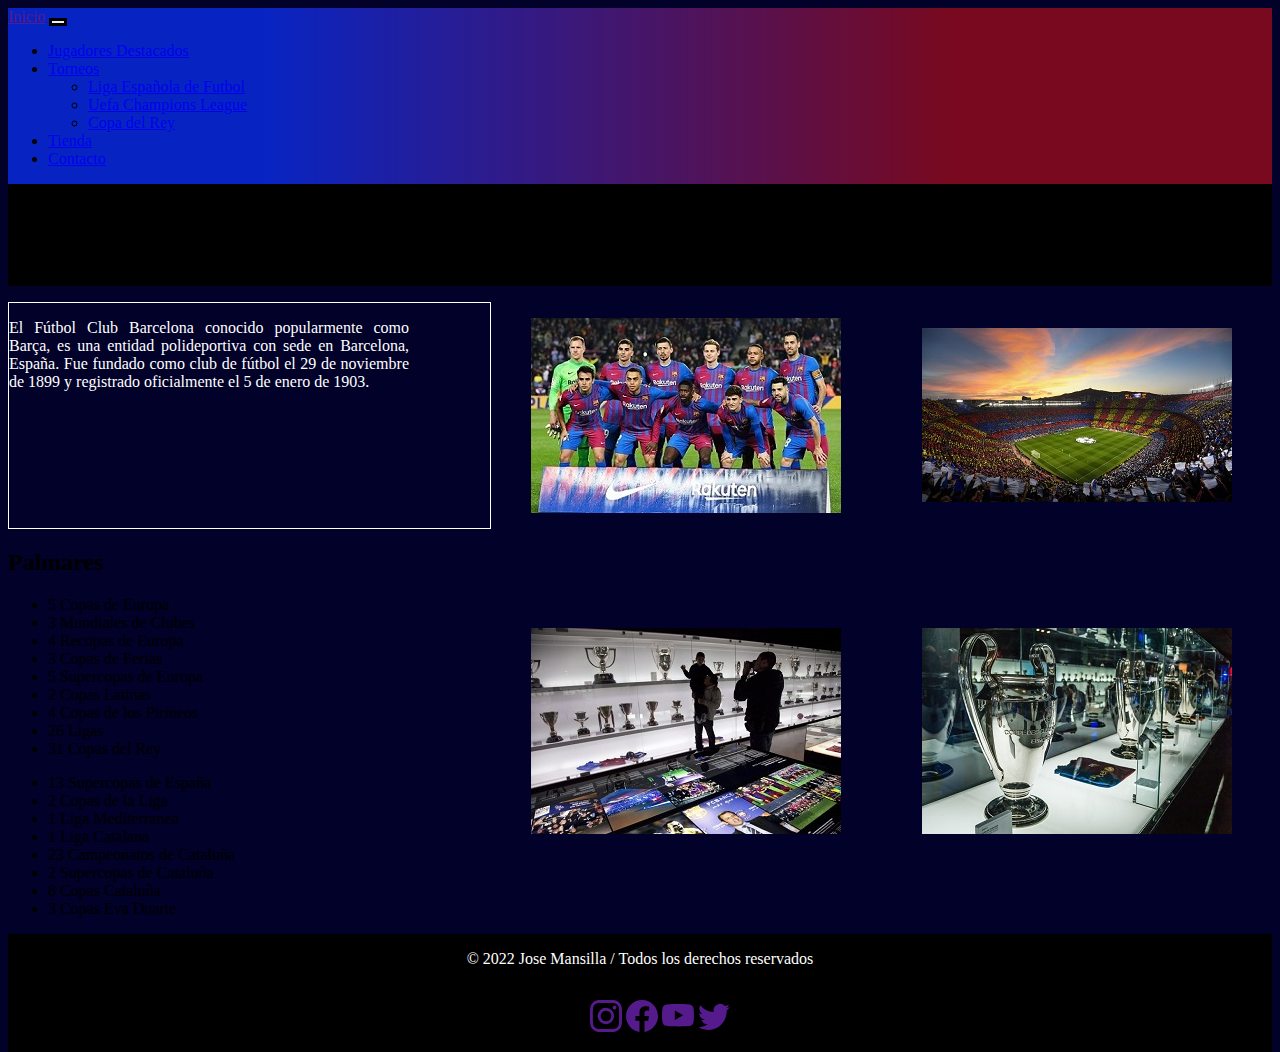
<file: index.html>
<!DOCTYPE html>
<html lang="en">
<head>
    <meta charset="UTF-8">
    <meta http-equiv="X-UA-Compatible" content="IE=edge">
    <meta name="viewport" content="width=device-width, initial-scale=1.0">

    <!--CSS Bootstrap-->
    <link href="https://cdn.jsdelivr.net/npm/bootstrap@5.2.2/dist/css/bootstrap.min.css" rel="stylesheet" integrity="sha384-Zenh87qX5JnK2Jl0vWa8Ck2rdkQ2Bzep5IDxbcnCeuOxjzrPF/et3URy9Bv1WTRi" crossorigin="anonymous">
    
    <!--favicon-->
    <link rel="shortcut icon" href="img/icono2.jpg">
   
    <!--link a css-->
    <link rel="stylesheet" href="css/main.css">

    <!--titulo de mi pagina-->
    <title>FC Barcelona</title>

</head>

<body class="b-color">

    <!--Navegador-->
    <nav class="navbar navbar-expand-lg">

        <!--Nav Contenedor-->
        <div class="container-fluid">
          <a class="navbar-brand text-light" href="">Inicio</a>

          <!--Hamburguer Buttons-->
          <button class="navbar-toggler" type="button" data-bs-toggle="collapse" data-bs-target="#navbarNavDropdown" aria-controls="navbarNavDropdown" aria-expanded="false" aria-label="Toggle navigation">
            <span class="navbar-toggler-icon"></span>
          </button>

          <!--Nav Links-->
          <div class="collapse navbar-collapse justify-content-end" id="navbarNavDropdown" >
            <ul class="navbar-nav">

              <li class="nav-item">
                <a class="nav-link active text-light" aria-current="page" href="pages/jugadores.html">Jugadores Destacados</a>
              </li>

              <li class="nav-item dropdown">
                <a class="nav-link dropdown-toggle text-light" href="#" role="button" data-bs-toggle="dropdown" aria-expanded="false">Torneos</a>
                <ul class="dropdown-menu">
                  <li><a class="dropdown-item" href="pages/liga.html">Liga Española de Futbol</a></li>
                  <li><a class="dropdown-item" href="pages/uefa.html">Uefa Champions League</a></li>
                  <li><a class="dropdown-item" href="pages/copa.html">Copa del Rey</a></li>
                </ul>
              </li>

              <li class="nav-item">
                <a class="nav-link text-light" href="pages/tienda.html">Tienda</a>
              </li>

              <li class="nav-item">
                <a class="nav-link text-light" href="pages/contacto.html">Contacto</a>
              </li>

            </ul>
          </div>
        </div>
      </nav>


    <!--Index Header-->
    <header class="text-white b-header header-e">
    
        <h1>FC Barcelona</h1>

    </header>

    <!--Main-->
    <main class="grid-i">
        

        <div class="a bordes m-3 d-flex justify-content-center align-items-center">
            <p class="texto-i">El Fútbol Club Barcelona conocido popularmente como Barça, es una entidad polideportiva con sede en Barcelona, España. Fue fundado como club de fútbol el 29 de noviembre de 1899 y registrado oficialmente el 5 de enero de 1903.</p>
        </div>

        <div class="b pos-img">
            <img src="img/plantilla.jpeg" alt="plantilla-barcelona">
        </div>

        <div class="c pos-img">
            <img src="img/camp.jpg" alt="camp-nou">
        </div>

        <!--Palmares-->
        <div class="d text-white ">
            <h2 class="text-center">Palmares</h2>

            <div class="d-flex justify-content-center align-items-center">

                <ul>
                    <li>5 Copas de Europa</li>
                    <li>3 Mundiales de Clubes</li>
                    <li>4 Recopas de Europa</li>
                    <li>3 Copas de Ferias</li>
                    <li>5 Supercopas de Europa</li>
                    <li>2 Copas Latinas</li>
                    <li>4 Copas de los Pirineos</li>
                    <li>26 Ligas</li>
                    <li>31 Copas del Rey</li>
                </ul>
    
                <ul>
                    <li>13 Supercopas de España</li>
                    <li>2 Copas de la Liga</li>
                    <li>1 Liga Mediterranea</li>
                    <li>1 Liga Catalana</li>
                    <li>23 Campeonatos de Cataluña</li>
                    <li>2 Supercopas de Cataluña</li>
                    <li>8 Copas Cataluña</li>
                    <li>3 Copas Eva Duarte</li>
                </ul>
            </div>
        </div>
        
        <div class="e pos-img">
            <img src="img/vitrina1.jpg" alt="trofeos-1">
        </div>

        <div class="f pos-img">
            <img src="img/vitrina2.jpg" alt="trofeos-2">
        </div>
            

    </main>
    
    <!--Pie de Pagina-->
    <footer>
        <div>
            <p class="p-1 text-center text-light">© 2022 Jose Mansilla / Todos los derechos reservados</p> 
        </div>
                     
        <div>
            <ul>
                <li>
                    <a href="">
                        <svg xmlns="http://www.w3.org/2000/svg" width="32" height="32" fill="currentColor" class="bi bi-instagram" viewBox="0 0 16 16">
                            <path d="M8 0C5.829 0 5.556.01 4.703.048 3.85.088 3.269.222 2.76.42a3.917 3.917 0 0 0-1.417.923A3.927 3.927 0 0 0 .42 2.76C.222 3.268.087 3.85.048 4.7.01 5.555 0 5.827 0 8.001c0 2.172.01 2.444.048 3.297.04.852.174 1.433.372 1.942.205.526.478.972.923 1.417.444.445.89.719 1.416.923.51.198 1.09.333 1.942.372C5.555 15.99 5.827 16 8 16s2.444-.01 3.298-.048c.851-.04 1.434-.174 1.943-.372a3.916 3.916 0 0 0 1.416-.923c.445-.445.718-.891.923-1.417.197-.509.332-1.09.372-1.942C15.99 10.445 16 10.173 16 8s-.01-2.445-.048-3.299c-.04-.851-.175-1.433-.372-1.941a3.926 3.926 0 0 0-.923-1.417A3.911 3.911 0 0 0 13.24.42c-.51-.198-1.092-.333-1.943-.372C10.443.01 10.172 0 7.998 0h.003zm-.717 1.442h.718c2.136 0 2.389.007 3.232.046.78.035 1.204.166 1.486.275.373.145.64.319.92.599.28.28.453.546.598.92.11.281.24.705.275 1.485.039.843.047 1.096.047 3.231s-.008 2.389-.047 3.232c-.035.78-.166 1.203-.275 1.485a2.47 2.47 0 0 1-.599.919c-.28.28-.546.453-.92.598-.28.11-.704.24-1.485.276-.843.038-1.096.047-3.232.047s-2.39-.009-3.233-.047c-.78-.036-1.203-.166-1.485-.276a2.478 2.478 0 0 1-.92-.598 2.48 2.48 0 0 1-.6-.92c-.109-.281-.24-.705-.275-1.485-.038-.843-.046-1.096-.046-3.233 0-2.136.008-2.388.046-3.231.036-.78.166-1.204.276-1.486.145-.373.319-.64.599-.92.28-.28.546-.453.92-.598.282-.11.705-.24 1.485-.276.738-.034 1.024-.044 2.515-.045v.002zm4.988 1.328a.96.96 0 1 0 0 1.92.96.96 0 0 0 0-1.92zm-4.27 1.122a4.109 4.109 0 1 0 0 8.217 4.109 4.109 0 0 0 0-8.217zm0 1.441a2.667 2.667 0 1 1 0 5.334 2.667 2.667 0 0 1 0-5.334z"/>
                          </svg>
                    </a>
                </li>

                <li>
                    <a href="">
                        <svg xmlns="http://www.w3.org/2000/svg" width="32" height="32" fill="currentColor" class="bi bi-facebook" viewBox="0 0 16 16">
                            <path d="M16 8.049c0-4.446-3.582-8.05-8-8.05C3.58 0-.002 3.603-.002 8.05c0 4.017 2.926 7.347 6.75 7.951v-5.625h-2.03V8.05H6.75V6.275c0-2.017 1.195-3.131 3.022-3.131.876 0 1.791.157 1.791.157v1.98h-1.009c-.993 0-1.303.621-1.303 1.258v1.51h2.218l-.354 2.326H9.25V16c3.824-.604 6.75-3.934 6.75-7.951z"/>
                          </svg>
                    </a>
                </li>

                <li>
                    <a href="">
                        <svg xmlns="http://www.w3.org/2000/svg" width="32" height="32" fill="currentColor" class="bi bi-youtube" viewBox="0 0 16 16">
                            <path d="M8.051 1.999h.089c.822.003 4.987.033 6.11.335a2.01 2.01 0 0 1 1.415 1.42c.101.38.172.883.22 1.402l.01.104.022.26.008.104c.065.914.073 1.77.074 1.957v.075c-.001.194-.01 1.108-.082 2.06l-.008.105-.009.104c-.05.572-.124 1.14-.235 1.558a2.007 2.007 0 0 1-1.415 1.42c-1.16.312-5.569.334-6.18.335h-.142c-.309 0-1.587-.006-2.927-.052l-.17-.006-.087-.004-.171-.007-.171-.007c-1.11-.049-2.167-.128-2.654-.26a2.007 2.007 0 0 1-1.415-1.419c-.111-.417-.185-.986-.235-1.558L.09 9.82l-.008-.104A31.4 31.4 0 0 1 0 7.68v-.123c.002-.215.01-.958.064-1.778l.007-.103.003-.052.008-.104.022-.26.01-.104c.048-.519.119-1.023.22-1.402a2.007 2.007 0 0 1 1.415-1.42c.487-.13 1.544-.21 2.654-.26l.17-.007.172-.006.086-.003.171-.007A99.788 99.788 0 0 1 7.858 2h.193zM6.4 5.209v4.818l4.157-2.408L6.4 5.209z"/>
                          </svg>
                    </a>
                </li>

                <li>
                    <a href="">
                        <svg xmlns="http://www.w3.org/2000/svg" width="32" height="32" fill="currentColor" class="bi bi-twitter" viewBox="0 0 16 16">
                            <path d="M5.026 15c6.038 0 9.341-5.003 9.341-9.334 0-.14 0-.282-.006-.422A6.685 6.685 0 0 0 16 3.542a6.658 6.658 0 0 1-1.889.518 3.301 3.301 0 0 0 1.447-1.817 6.533 6.533 0 0 1-2.087.793A3.286 3.286 0 0 0 7.875 6.03a9.325 9.325 0 0 1-6.767-3.429 3.289 3.289 0 0 0 1.018 4.382A3.323 3.323 0 0 1 .64 6.575v.045a3.288 3.288 0 0 0 2.632 3.218 3.203 3.203 0 0 1-.865.115 3.23 3.23 0 0 1-.614-.057 3.283 3.283 0 0 0 3.067 2.277A6.588 6.588 0 0 1 .78 13.58a6.32 6.32 0 0 1-.78-.045A9.344 9.344 0 0 0 5.026 15z"/>
                          </svg>
                    </a>
                </li>
            </ul>
        </div>
    </footer>


    <!--JS Bootstrap-->
    <script src="https://cdn.jsdelivr.net/npm/bootstrap@5.2.2/dist/js/bootstrap.bundle.min.js" integrity="sha384-OERcA2EqjJCMA+/3y+gxIOqMEjwtxJY7qPCqsdltbNJuaOe923+mo//f6V8Qbsw3" crossorigin="anonymous"></script>
</body>
</html>
</file>
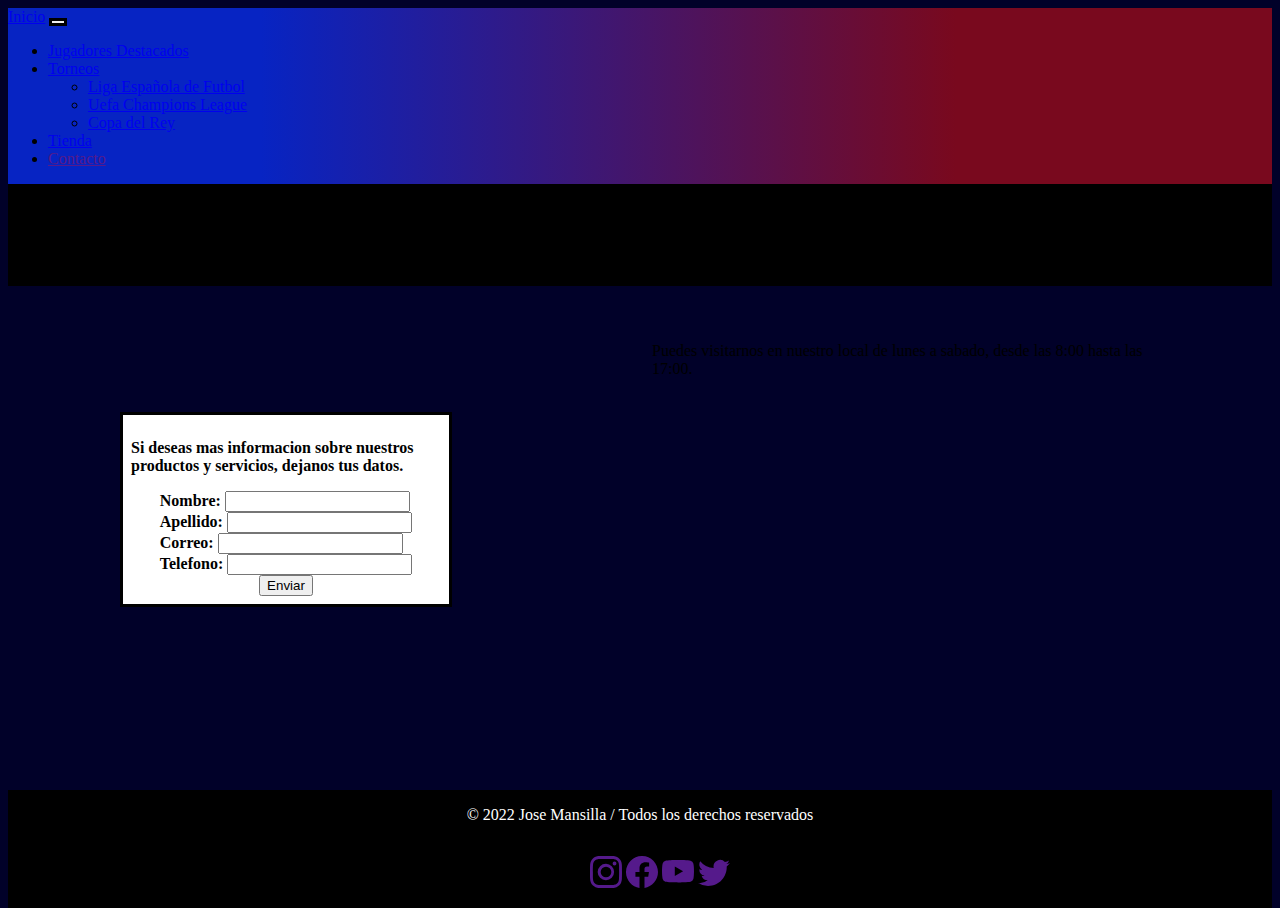
<file: pages/contacto.html>
<!DOCTYPE html>
<html lang="en">
<head>
    <meta charset="UTF-8">
    <meta http-equiv="X-UA-Compatible" content="IE=edge">
    <meta name="viewport" content="width=device-width, initial-scale=1.0">

    <!--CSS Bootstrap-->
    <link href="https://cdn.jsdelivr.net/npm/bootstrap@5.2.2/dist/css/bootstrap.min.css" rel="stylesheet" integrity="sha384-Zenh87qX5JnK2Jl0vWa8Ck2rdkQ2Bzep5IDxbcnCeuOxjzrPF/et3URy9Bv1WTRi" crossorigin="anonymous">

    <!--favicon-->
    <link rel="shortcut icon" href="../img/icono2.jpg">
    
    <!--link a css-->
    <link rel="stylesheet" href="../css/main.css">
    
    <!--titulo de mi pagina-->
    <title>Contactanos</title>
</head>

<body class="b-color">
    
    <!--Navegador-->
    <nav class="navbar navbar-expand-lg">

        <!--Nav Contenedor-->
        <div class="container-fluid">
          <a class="navbar-brand text-light" href="../index.html">Inicio</a>

          <!--Hamburguer Buttons-->
          <button class="navbar-toggler" type="button" data-bs-toggle="collapse" data-bs-target="#navbarNavDropdown" aria-controls="navbarNavDropdown" aria-expanded="false" aria-label="Toggle navigation">
            <span class="navbar-toggler-icon"></span>
          </button>

          <!--Nav Links-->
          <div class="collapse navbar-collapse justify-content-end" id="navbarNavDropdown" >
            <ul class="navbar-nav">

              <li class="nav-item">
                <a class="nav-link active text-light" aria-current="page" href="jugadores.html">Jugadores Destacados</a>
              </li>

              <li class="nav-item dropdown">
                <a class="nav-link dropdown-toggle text-light" href="#" role="button" data-bs-toggle="dropdown" aria-expanded="false">Torneos</a>
                <ul class="dropdown-menu">
                  <li><a class="dropdown-item" href="liga.html">Liga Española de Futbol</a></li>
                  <li><a class="dropdown-item" href="uefa.html">Uefa Champions League</a></li>
                  <li><a class="dropdown-item" href="copa.html">Copa del Rey</a></li>
                </ul>
              </li>

              <li class="nav-item">
                <a class="nav-link text-light" href="tienda.html">Tienda</a>
              </li>

              <li class="nav-item">
                <a class="nav-link text-light" href="">Contacto</a>
              </li>

            </ul>
          </div>
        </div>
      </nav>

    <!--Header-->
    <header class="text-white b-header header-e">
        <h1>Ubicacion y Contacto</h1>
    </header>

    <main>

        <div class="ubicacion grid-c">

            <!--Formulario-->
            <div class="formulario g">
                
                <p class="text-center">Si deseas mas informacion sobre nuestros productos y servicios, dejanos tus datos.</p>
    
                <div class="d-flex flex-column align-items-end">
    
                    <form class="p-1">
                        <label for="nombre">Nombre:</label>
                        <input type="text" name="nombre" />
                    </form>
                    <form class="p-1">
                        <label for="apellido">Apellido:</label>
                        <input type="text" name="apellido" />
                    </form>
                    <form class="p-1">
                        <label for="correo">Correo:</label>
                        <input type="text" name="correo" />
                    </form>
                    <form class="p-1">
                        <label for="telefono">Telefono:</label>
                        <input type="text" name="telefono" />
                    </form>
                    
    
                </div>
                
                <form class="p-1">
                    <input type="button" value="Enviar">
                </form>
    
            </div>
    
            <!--Google Maps-->
            <div class="p-2 mapa h">
                <p class="text-white p-2">Puedes visitarnos en nuestro local de lunes a sabado, desde las 8:00 hasta las 17:00.</p>
                <iframe src="https://www.google.com/maps/embed?pb=!1m18!1m12!1m3!1d2993.6911110162923!2d2.1207062009395314!3d41.3807952952932!2m3!1f0!2f0!3f0!3m2!1i1024!2i768!4f13.1!3m3!1m2!1s0x12a498f576297baf%3A0x44f65330fe1b04b9!2sSpotify%20Camp%20Nou!5e0!3m2!1ses!2sar!4v1663030867590!5m2!1ses!2sar" width="310" height="300" style="border:0;" allowfullscreen="" loading="lazy" referrerpolicy="no-referrer-when-downgrade"></iframe>
            </div>
            
    
        </div>

    </main>

    

    
    <!--Pie de Pagina-->
    <footer>
        <div>
            <p class="p-1 text-center text-light">© 2022 Jose Mansilla / Todos los derechos reservados</p> 
        </div>
                     
        <div>
            <ul>
                <li>
                    <a href="">
                        <svg xmlns="http://www.w3.org/2000/svg" width="32" height="32" fill="currentColor" class="bi bi-instagram" viewBox="0 0 16 16">
                            <path d="M8 0C5.829 0 5.556.01 4.703.048 3.85.088 3.269.222 2.76.42a3.917 3.917 0 0 0-1.417.923A3.927 3.927 0 0 0 .42 2.76C.222 3.268.087 3.85.048 4.7.01 5.555 0 5.827 0 8.001c0 2.172.01 2.444.048 3.297.04.852.174 1.433.372 1.942.205.526.478.972.923 1.417.444.445.89.719 1.416.923.51.198 1.09.333 1.942.372C5.555 15.99 5.827 16 8 16s2.444-.01 3.298-.048c.851-.04 1.434-.174 1.943-.372a3.916 3.916 0 0 0 1.416-.923c.445-.445.718-.891.923-1.417.197-.509.332-1.09.372-1.942C15.99 10.445 16 10.173 16 8s-.01-2.445-.048-3.299c-.04-.851-.175-1.433-.372-1.941a3.926 3.926 0 0 0-.923-1.417A3.911 3.911 0 0 0 13.24.42c-.51-.198-1.092-.333-1.943-.372C10.443.01 10.172 0 7.998 0h.003zm-.717 1.442h.718c2.136 0 2.389.007 3.232.046.78.035 1.204.166 1.486.275.373.145.64.319.92.599.28.28.453.546.598.92.11.281.24.705.275 1.485.039.843.047 1.096.047 3.231s-.008 2.389-.047 3.232c-.035.78-.166 1.203-.275 1.485a2.47 2.47 0 0 1-.599.919c-.28.28-.546.453-.92.598-.28.11-.704.24-1.485.276-.843.038-1.096.047-3.232.047s-2.39-.009-3.233-.047c-.78-.036-1.203-.166-1.485-.276a2.478 2.478 0 0 1-.92-.598 2.48 2.48 0 0 1-.6-.92c-.109-.281-.24-.705-.275-1.485-.038-.843-.046-1.096-.046-3.233 0-2.136.008-2.388.046-3.231.036-.78.166-1.204.276-1.486.145-.373.319-.64.599-.92.28-.28.546-.453.92-.598.282-.11.705-.24 1.485-.276.738-.034 1.024-.044 2.515-.045v.002zm4.988 1.328a.96.96 0 1 0 0 1.92.96.96 0 0 0 0-1.92zm-4.27 1.122a4.109 4.109 0 1 0 0 8.217 4.109 4.109 0 0 0 0-8.217zm0 1.441a2.667 2.667 0 1 1 0 5.334 2.667 2.667 0 0 1 0-5.334z"/>
                          </svg>
                    </a>
                </li>

                <li>
                    <a href="">
                        <svg xmlns="http://www.w3.org/2000/svg" width="32" height="32" fill="currentColor" class="bi bi-facebook" viewBox="0 0 16 16">
                            <path d="M16 8.049c0-4.446-3.582-8.05-8-8.05C3.58 0-.002 3.603-.002 8.05c0 4.017 2.926 7.347 6.75 7.951v-5.625h-2.03V8.05H6.75V6.275c0-2.017 1.195-3.131 3.022-3.131.876 0 1.791.157 1.791.157v1.98h-1.009c-.993 0-1.303.621-1.303 1.258v1.51h2.218l-.354 2.326H9.25V16c3.824-.604 6.75-3.934 6.75-7.951z"/>
                          </svg>
                    </a>
                </li>

                <li>
                    <a href="">
                        <svg xmlns="http://www.w3.org/2000/svg" width="32" height="32" fill="currentColor" class="bi bi-youtube" viewBox="0 0 16 16">
                            <path d="M8.051 1.999h.089c.822.003 4.987.033 6.11.335a2.01 2.01 0 0 1 1.415 1.42c.101.38.172.883.22 1.402l.01.104.022.26.008.104c.065.914.073 1.77.074 1.957v.075c-.001.194-.01 1.108-.082 2.06l-.008.105-.009.104c-.05.572-.124 1.14-.235 1.558a2.007 2.007 0 0 1-1.415 1.42c-1.16.312-5.569.334-6.18.335h-.142c-.309 0-1.587-.006-2.927-.052l-.17-.006-.087-.004-.171-.007-.171-.007c-1.11-.049-2.167-.128-2.654-.26a2.007 2.007 0 0 1-1.415-1.419c-.111-.417-.185-.986-.235-1.558L.09 9.82l-.008-.104A31.4 31.4 0 0 1 0 7.68v-.123c.002-.215.01-.958.064-1.778l.007-.103.003-.052.008-.104.022-.26.01-.104c.048-.519.119-1.023.22-1.402a2.007 2.007 0 0 1 1.415-1.42c.487-.13 1.544-.21 2.654-.26l.17-.007.172-.006.086-.003.171-.007A99.788 99.788 0 0 1 7.858 2h.193zM6.4 5.209v4.818l4.157-2.408L6.4 5.209z"/>
                          </svg>
                    </a>
                </li>

                <li>
                    <a href="">
                        <svg xmlns="http://www.w3.org/2000/svg" width="32" height="32" fill="currentColor" class="bi bi-twitter" viewBox="0 0 16 16">
                            <path d="M5.026 15c6.038 0 9.341-5.003 9.341-9.334 0-.14 0-.282-.006-.422A6.685 6.685 0 0 0 16 3.542a6.658 6.658 0 0 1-1.889.518 3.301 3.301 0 0 0 1.447-1.817 6.533 6.533 0 0 1-2.087.793A3.286 3.286 0 0 0 7.875 6.03a9.325 9.325 0 0 1-6.767-3.429 3.289 3.289 0 0 0 1.018 4.382A3.323 3.323 0 0 1 .64 6.575v.045a3.288 3.288 0 0 0 2.632 3.218 3.203 3.203 0 0 1-.865.115 3.23 3.23 0 0 1-.614-.057 3.283 3.283 0 0 0 3.067 2.277A6.588 6.588 0 0 1 .78 13.58a6.32 6.32 0 0 1-.78-.045A9.344 9.344 0 0 0 5.026 15z"/>
                          </svg>
                    </a>
                </li>
            </ul>
        </div>
    </footer>

    <!--JS Bootstrap-->
    <script src="https://cdn.jsdelivr.net/npm/bootstrap@5.2.2/dist/js/bootstrap.bundle.min.js" integrity="sha384-OERcA2EqjJCMA+/3y+gxIOqMEjwtxJY7qPCqsdltbNJuaOe923+mo//f6V8Qbsw3" crossorigin="anonymous"></script>
</body>
</html>
</file>
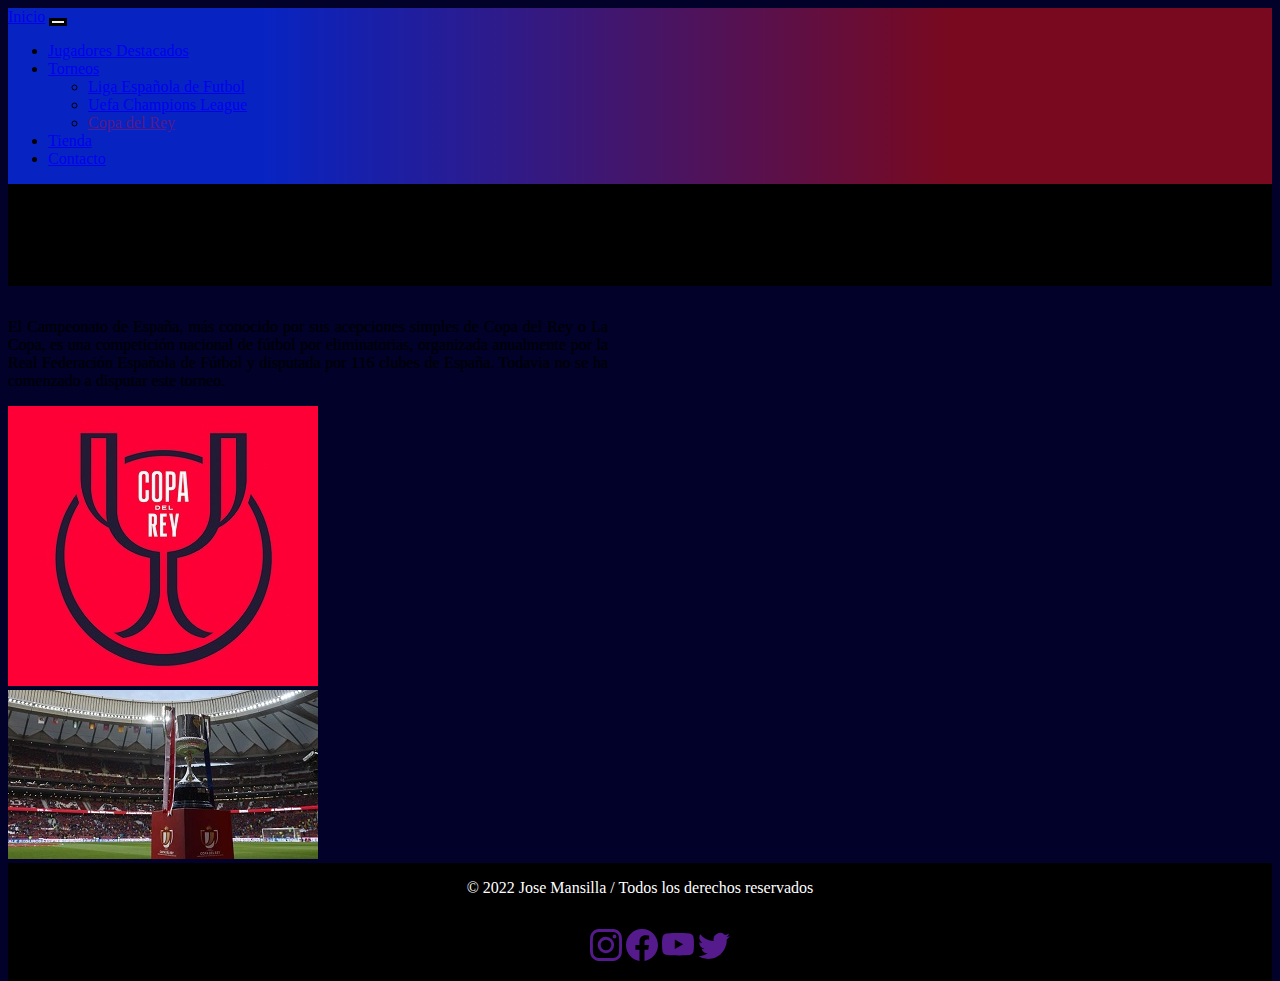
<file: pages/copa.html>
<!DOCTYPE html>
<html lang="en">
<head>
    <meta charset="UTF-8">
    <meta http-equiv="X-UA-Compatible" content="IE=edge">
    <meta name="viewport" content="width=device-width, initial-scale=1.0">

    <!--CSS Bootstrap-->
    <link href="https://cdn.jsdelivr.net/npm/bootstrap@5.2.2/dist/css/bootstrap.min.css" rel="stylesheet" integrity="sha384-Zenh87qX5JnK2Jl0vWa8Ck2rdkQ2Bzep5IDxbcnCeuOxjzrPF/et3URy9Bv1WTRi" crossorigin="anonymous">

    <!--favicon-->
    <link rel="shortcut icon" href="../img/icono2.jpg">
    
    <!--link a css-->
    <link rel="stylesheet" href="../css/main.css">
    
    <!--titulo de mi pagina-->
    <title>Copa del Rey</title>
</head>

<body class="b-color">
    
    <!--Navegador-->
    <nav class="navbar navbar-expand-lg">

        <!--Nav Contenedor-->
        <div class="container-fluid">
          <a class="navbar-brand text-light" href="../index.html">Inicio</a>

          <!--Hamburguer Buttons-->
          <button class="navbar-toggler" type="button" data-bs-toggle="collapse" data-bs-target="#navbarNavDropdown" aria-controls="navbarNavDropdown" aria-expanded="false" aria-label="Toggle navigation">
            <span class="navbar-toggler-icon"></span>
          </button>

          <!--Nav Links-->
          <div class="collapse navbar-collapse justify-content-end" id="navbarNavDropdown" >
            <ul class="navbar-nav">

              <li class="nav-item">
                <a class="nav-link active text-light" aria-current="page" href="jugadores.html">Jugadores Destacados</a>
              </li>

              <li class="nav-item dropdown">
                <a class="nav-link dropdown-toggle text-light" href="#" role="button" data-bs-toggle="dropdown" aria-expanded="false">Torneos</a>
                <ul class="dropdown-menu">
                  <li><a class="dropdown-item" href="liga.html">Liga Española de Futbol</a></li>
                  <li><a class="dropdown-item" href="uefa.html">Uefa Champions League</a></li>
                  <li><a class="dropdown-item" href="">Copa del Rey</a></li>
                </ul>
              </li>

              <li class="nav-item">
                <a class="nav-link text-light" href="tienda.html">Tienda</a>
              </li>

              <li class="nav-item">
                <a class="nav-link text-light" href="contacto.html">Contacto</a>
              </li>

            </ul>
          </div>
        </div>
      </nav>

    <!--Uefa Champions League Header-->
    <header class="text-white b-header header-e">

        <h1 class="text-center">Copa del Rey</h1>

    </header>

    <main>

        <div class="container-fluid">
            <div class="row d-flex align-items-center justify-content-center">

                    <div class="text-white p-2 col-12 col-md-12 col-lg-4 d-flex align-items-center justify-content-center">

                        <p class="texto-copa">El Campeonato de España, más conocido por sus acepciones simples de Copa del Rey o La Copa, es una competición nacional de fútbol por eliminatorias, organizada anualmente por la Real Federación Española de Fútbol y disputada por 116 clubes de España. Todavia no se ha comenzado a disputar este torneo.</p>

                    </div>
                    
                    <div class="p-2 col-12 col-md-6 col-lg-4 d-flex justify-content-center">
                        <img src="../img/copa.jpeg" alt="logo-cdr">
                    </div>
                    
                    <div class="p-2 col-12 col-md-6 col-lg-4 d-flex justify-content-center">
                        <img src="../img/trofeocopa.jpg" alt="trofeo-cdr">
                    </div>

            </div>
        </div>

    </main>

    
    <!--Pie de Pagina-->
    <footer>
        <div>
            <p class="p-1 text-center text-light">© 2022 Jose Mansilla / Todos los derechos reservados</p> 
        </div>
                     
        <div>
            <ul>
                <li>
                    <a href="">
                        <svg xmlns="http://www.w3.org/2000/svg" width="32" height="32" fill="currentColor" class="bi bi-instagram" viewBox="0 0 16 16">
                            <path d="M8 0C5.829 0 5.556.01 4.703.048 3.85.088 3.269.222 2.76.42a3.917 3.917 0 0 0-1.417.923A3.927 3.927 0 0 0 .42 2.76C.222 3.268.087 3.85.048 4.7.01 5.555 0 5.827 0 8.001c0 2.172.01 2.444.048 3.297.04.852.174 1.433.372 1.942.205.526.478.972.923 1.417.444.445.89.719 1.416.923.51.198 1.09.333 1.942.372C5.555 15.99 5.827 16 8 16s2.444-.01 3.298-.048c.851-.04 1.434-.174 1.943-.372a3.916 3.916 0 0 0 1.416-.923c.445-.445.718-.891.923-1.417.197-.509.332-1.09.372-1.942C15.99 10.445 16 10.173 16 8s-.01-2.445-.048-3.299c-.04-.851-.175-1.433-.372-1.941a3.926 3.926 0 0 0-.923-1.417A3.911 3.911 0 0 0 13.24.42c-.51-.198-1.092-.333-1.943-.372C10.443.01 10.172 0 7.998 0h.003zm-.717 1.442h.718c2.136 0 2.389.007 3.232.046.78.035 1.204.166 1.486.275.373.145.64.319.92.599.28.28.453.546.598.92.11.281.24.705.275 1.485.039.843.047 1.096.047 3.231s-.008 2.389-.047 3.232c-.035.78-.166 1.203-.275 1.485a2.47 2.47 0 0 1-.599.919c-.28.28-.546.453-.92.598-.28.11-.704.24-1.485.276-.843.038-1.096.047-3.232.047s-2.39-.009-3.233-.047c-.78-.036-1.203-.166-1.485-.276a2.478 2.478 0 0 1-.92-.598 2.48 2.48 0 0 1-.6-.92c-.109-.281-.24-.705-.275-1.485-.038-.843-.046-1.096-.046-3.233 0-2.136.008-2.388.046-3.231.036-.78.166-1.204.276-1.486.145-.373.319-.64.599-.92.28-.28.546-.453.92-.598.282-.11.705-.24 1.485-.276.738-.034 1.024-.044 2.515-.045v.002zm4.988 1.328a.96.96 0 1 0 0 1.92.96.96 0 0 0 0-1.92zm-4.27 1.122a4.109 4.109 0 1 0 0 8.217 4.109 4.109 0 0 0 0-8.217zm0 1.441a2.667 2.667 0 1 1 0 5.334 2.667 2.667 0 0 1 0-5.334z"/>
                          </svg>
                    </a>
                </li>

                <li>
                    <a href="">
                        <svg xmlns="http://www.w3.org/2000/svg" width="32" height="32" fill="currentColor" class="bi bi-facebook" viewBox="0 0 16 16">
                            <path d="M16 8.049c0-4.446-3.582-8.05-8-8.05C3.58 0-.002 3.603-.002 8.05c0 4.017 2.926 7.347 6.75 7.951v-5.625h-2.03V8.05H6.75V6.275c0-2.017 1.195-3.131 3.022-3.131.876 0 1.791.157 1.791.157v1.98h-1.009c-.993 0-1.303.621-1.303 1.258v1.51h2.218l-.354 2.326H9.25V16c3.824-.604 6.75-3.934 6.75-7.951z"/>
                          </svg>
                    </a>
                </li>

                <li>
                    <a href="">
                        <svg xmlns="http://www.w3.org/2000/svg" width="32" height="32" fill="currentColor" class="bi bi-youtube" viewBox="0 0 16 16">
                            <path d="M8.051 1.999h.089c.822.003 4.987.033 6.11.335a2.01 2.01 0 0 1 1.415 1.42c.101.38.172.883.22 1.402l.01.104.022.26.008.104c.065.914.073 1.77.074 1.957v.075c-.001.194-.01 1.108-.082 2.06l-.008.105-.009.104c-.05.572-.124 1.14-.235 1.558a2.007 2.007 0 0 1-1.415 1.42c-1.16.312-5.569.334-6.18.335h-.142c-.309 0-1.587-.006-2.927-.052l-.17-.006-.087-.004-.171-.007-.171-.007c-1.11-.049-2.167-.128-2.654-.26a2.007 2.007 0 0 1-1.415-1.419c-.111-.417-.185-.986-.235-1.558L.09 9.82l-.008-.104A31.4 31.4 0 0 1 0 7.68v-.123c.002-.215.01-.958.064-1.778l.007-.103.003-.052.008-.104.022-.26.01-.104c.048-.519.119-1.023.22-1.402a2.007 2.007 0 0 1 1.415-1.42c.487-.13 1.544-.21 2.654-.26l.17-.007.172-.006.086-.003.171-.007A99.788 99.788 0 0 1 7.858 2h.193zM6.4 5.209v4.818l4.157-2.408L6.4 5.209z"/>
                          </svg>
                    </a>
                </li>

                <li>
                    <a href="">
                        <svg xmlns="http://www.w3.org/2000/svg" width="32" height="32" fill="currentColor" class="bi bi-twitter" viewBox="0 0 16 16">
                            <path d="M5.026 15c6.038 0 9.341-5.003 9.341-9.334 0-.14 0-.282-.006-.422A6.685 6.685 0 0 0 16 3.542a6.658 6.658 0 0 1-1.889.518 3.301 3.301 0 0 0 1.447-1.817 6.533 6.533 0 0 1-2.087.793A3.286 3.286 0 0 0 7.875 6.03a9.325 9.325 0 0 1-6.767-3.429 3.289 3.289 0 0 0 1.018 4.382A3.323 3.323 0 0 1 .64 6.575v.045a3.288 3.288 0 0 0 2.632 3.218 3.203 3.203 0 0 1-.865.115 3.23 3.23 0 0 1-.614-.057 3.283 3.283 0 0 0 3.067 2.277A6.588 6.588 0 0 1 .78 13.58a6.32 6.32 0 0 1-.78-.045A9.344 9.344 0 0 0 5.026 15z"/>
                          </svg>
                    </a>
                </li>
            </ul>
        </div>
    </footer>


    <!--JS Bootstrap-->
    <script src="https://cdn.jsdelivr.net/npm/bootstrap@5.2.2/dist/js/bootstrap.bundle.min.js" integrity="sha384-OERcA2EqjJCMA+/3y+gxIOqMEjwtxJY7qPCqsdltbNJuaOe923+mo//f6V8Qbsw3" crossorigin="anonymous"></script>
</body>
</html>
</file>
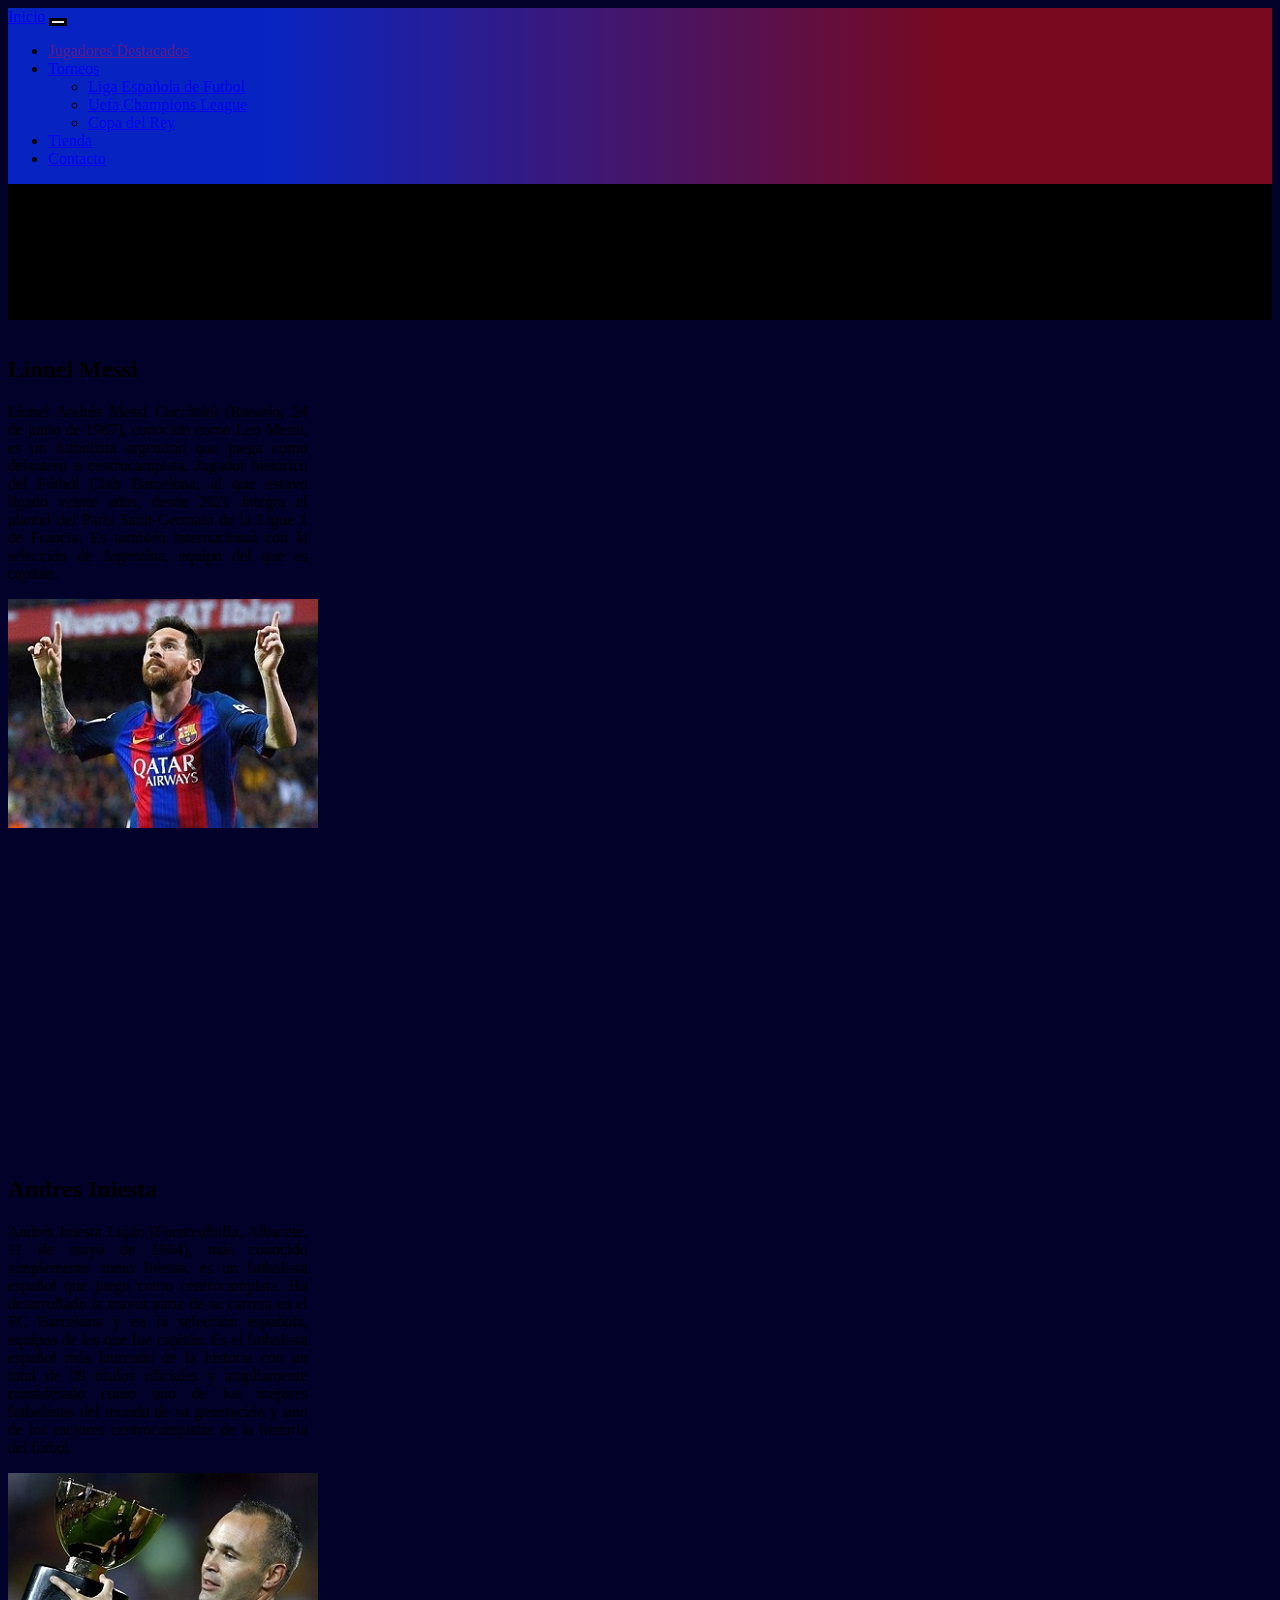
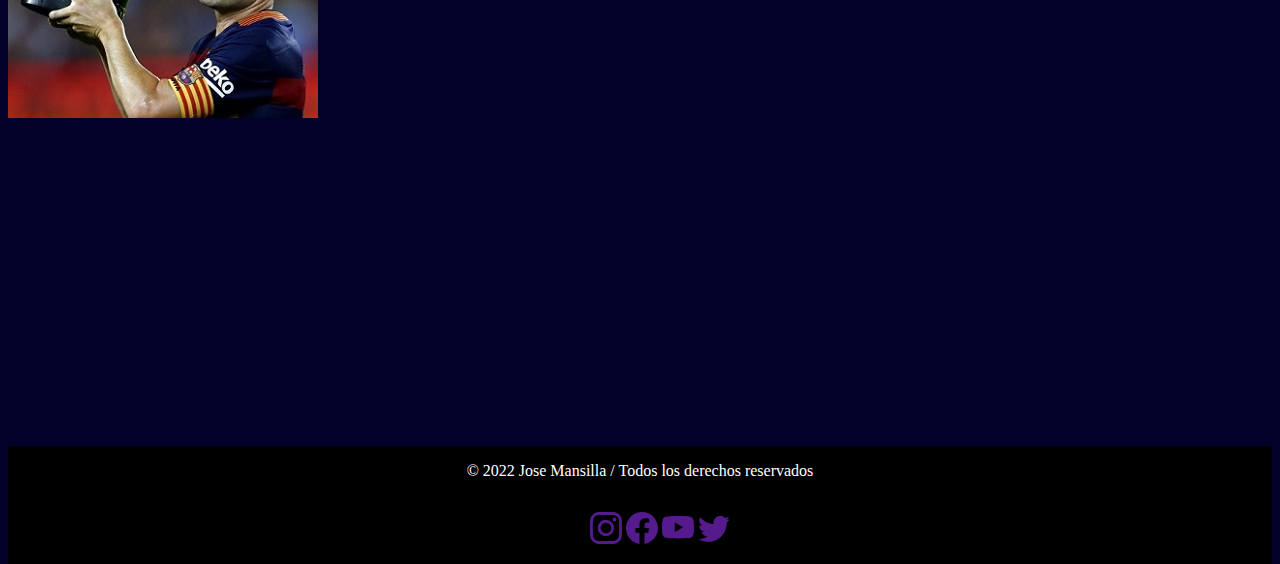
<file: pages/jugadores.html>
<!DOCTYPE html>
<html lang="en">
<head>
    <meta charset="UTF-8">
    <meta http-equiv="X-UA-Compatible" content="IE=edge">
    <meta name="viewport" content="width=device-width, initial-scale=1.0">

    <!--CSS Bootstrap-->
    <link href="https://cdn.jsdelivr.net/npm/bootstrap@5.2.2/dist/css/bootstrap.min.css" rel="stylesheet" integrity="sha384-Zenh87qX5JnK2Jl0vWa8Ck2rdkQ2Bzep5IDxbcnCeuOxjzrPF/et3URy9Bv1WTRi" crossorigin="anonymous">

    <!--favicon-->
    <link rel="shortcut icon" href="../img/icono2.jpg">
    
    <!--link a css-->
    <link rel="stylesheet" href="../css/main.css">

    <!--link a animate.style-->
    <link rel="stylesheet" href="https://cdnjs.cloudflare.com/ajax/libs/animate.css/4.1.1/animate.min.css"/>

    <!--titulo de mi pagina-->
    <title>Jugadores Destacados</title>

</head>

<body class="b-color">

    <!--Navegador-->
    <nav class="navbar navbar-expand-lg">

        <!--Nav Contenedor-->
        <div class="container-fluid">
          <a class="navbar-brand text-light" href="../index.html">Inicio</a>

          <!--Hamburguer Buttons-->
          <button class="navbar-toggler" type="button" data-bs-toggle="collapse" data-bs-target="#navbarNavDropdown" aria-controls="navbarNavDropdown" aria-expanded="false" aria-label="Toggle navigation">
            <span class="navbar-toggler-icon"></span>
          </button>

          <!--Nav Links-->
          <div class="collapse navbar-collapse justify-content-end" id="navbarNavDropdown" >
            <ul class="navbar-nav">

              <li class="nav-item">
                <a class="nav-link active text-light" aria-current="page" href="">Jugadores Destacados</a>
              </li>

              <li class="nav-item dropdown">
                <a class="nav-link dropdown-toggle text-light" href="#" role="button" data-bs-toggle="dropdown" aria-expanded="false">Torneos</a>
                <ul class="dropdown-menu">
                  <li><a class="dropdown-item" href="liga.html">Liga Española de Futbol</a></li>
                  <li><a class="dropdown-item" href="uefa.html">Uefa Champions League</a></li>
                  <li><a class="dropdown-item" href="copa.html">Copa del Rey</a></li>
                </ul>
              </li>

              <li class="nav-item">
                <a class="nav-link text-light" href="tienda.html">Tienda</a>
              </li>

              <li class="nav-item">
                <a class="nav-link text-light" href="contacto.html">Contacto</a>
              </li>

            </ul>
          </div>
        </div>
      </nav>
    
    <!--Header Jugadores-->
    <header class="text-white b-header header-e">
        
                <div class="d-flex flex-column align-items-center justify-content-center">
                    <h1 class="text-center">Jugadores Historicos del Club</h1>
                    <p class="p-2 just">A lo largo de toda la historia del FC Barcelona han pasado muchisimos jugadores talentosos que lograron muchos exitos con el primer equipo, te presentamos varios de  esos jugadores.</p>
                </div>
                
    </header>

    <!--Main-->
    <main>
        
        <div class="container-fluid">

            <!--Leo Messi-->
            <div class="row p-3 mb-3 border border-primary">

                <div class="text-white col-12 col-sm-12 col-lg-3 col-md-6 d-flex flex-column justify-content-center align-items-center ">
                    <h2>Lionel Messi</h2>
                    <p class="texto-jugadores">Lionel Andrés Messi Cuccittini (Rosario, 24 de junio de 1987), conocido como Leo Messi, es un futbolista argentino que juega como delantero o centrocampista. Jugador histórico del Fútbol Club Barcelona, al que estuvo ligado veinte años, desde 2021 integra el plantel del Paris Saint-Germain de la Ligue 1 de Francia. Es también internacional con la selección de Argentina, equipo del que es capitán.</p>
                </div>

                <div class="trans col-12 col-sm-12 col-lg-5 col-md-6 p-1 d-flex justify-content-center align-items-center">
                    <img src="../img/messi.jpg" alt="leo-messi">
                </div>

                <div class="col-12 col-sm-12 col-lg-4 col-md-12 p-1 d-flex justify-content-center align-items-center">
                    <iframe width="320" height="320" src="https://www.youtube.com/embed/p693u53Q10U" title="YouTube video player" frameborder="0" allow="accelerometer; autoplay; clipboard-write; encrypted-media; gyroscope; picture-in-picture" allowfullscreen></iframe>
                </div>
  
            </div>

            <!--Andres Iniesta-->
            <div class="row p-3 mb-3 border border-danger">

                <div class="text-white col-12 col-sm-12 col-lg-3 col-md-6 d-flex flex-column justify-content-center align-items-center">
                    <h2>Andres Iniesta</h2>
                    <p class="texto-jugadores">Andrés Iniesta Luján (Fuentealbilla, Albacete, 11 de mayo de 1984), más conocido simplemente como Iniesta, es un futbolista español que juega como centrocampista. Ha desarrollado la mayor parte de su carrera en el FC Barcelona y en la selección española, equipos de los que fue capitán. Es el futbolista español más laureado de la historia con un total de 39 títulos oficiales y ampliamente considerado como uno de los mejores futbolistas del mundo de su generación y uno de los mejores centrocampistas de la historia del fútbol.</p>
                </div>

                <div class="trans col-12 col-sm-12 col-lg-5 col-md-6 p-1 d-flex justify-content-center align-items-center">
                    <img src="../img/iniesta.jpg" alt="andres-iniesta">
                </div>

                <div class="col-12 col-sm-12 col-lg-4 col-md-12 p-1 d-flex justify-content-center align-items-center">
                    <iframe width="320" height="320" src="https://www.youtube.com/embed/RIbmWdYEV18" title="YouTube video player" frameborder="0" allow="accelerometer; autoplay; clipboard-write; encrypted-media; gyroscope; picture-in-picture" allowfullscreen></iframe>
                </div>
                    
            </div>   
        </div>

    </main>


    <!--Pie de Pagina-->
    <footer>
        <div>
            <p class="p-1 text-center text-light">© 2022 Jose Mansilla / Todos los derechos reservados</p> 
        </div>
                     
        <div>
            <ul>
                <li>
                    <a href="">
                        <svg xmlns="http://www.w3.org/2000/svg" width="32" height="32" fill="currentColor" class="bi bi-instagram" viewBox="0 0 16 16">
                            <path d="M8 0C5.829 0 5.556.01 4.703.048 3.85.088 3.269.222 2.76.42a3.917 3.917 0 0 0-1.417.923A3.927 3.927 0 0 0 .42 2.76C.222 3.268.087 3.85.048 4.7.01 5.555 0 5.827 0 8.001c0 2.172.01 2.444.048 3.297.04.852.174 1.433.372 1.942.205.526.478.972.923 1.417.444.445.89.719 1.416.923.51.198 1.09.333 1.942.372C5.555 15.99 5.827 16 8 16s2.444-.01 3.298-.048c.851-.04 1.434-.174 1.943-.372a3.916 3.916 0 0 0 1.416-.923c.445-.445.718-.891.923-1.417.197-.509.332-1.09.372-1.942C15.99 10.445 16 10.173 16 8s-.01-2.445-.048-3.299c-.04-.851-.175-1.433-.372-1.941a3.926 3.926 0 0 0-.923-1.417A3.911 3.911 0 0 0 13.24.42c-.51-.198-1.092-.333-1.943-.372C10.443.01 10.172 0 7.998 0h.003zm-.717 1.442h.718c2.136 0 2.389.007 3.232.046.78.035 1.204.166 1.486.275.373.145.64.319.92.599.28.28.453.546.598.92.11.281.24.705.275 1.485.039.843.047 1.096.047 3.231s-.008 2.389-.047 3.232c-.035.78-.166 1.203-.275 1.485a2.47 2.47 0 0 1-.599.919c-.28.28-.546.453-.92.598-.28.11-.704.24-1.485.276-.843.038-1.096.047-3.232.047s-2.39-.009-3.233-.047c-.78-.036-1.203-.166-1.485-.276a2.478 2.478 0 0 1-.92-.598 2.48 2.48 0 0 1-.6-.92c-.109-.281-.24-.705-.275-1.485-.038-.843-.046-1.096-.046-3.233 0-2.136.008-2.388.046-3.231.036-.78.166-1.204.276-1.486.145-.373.319-.64.599-.92.28-.28.546-.453.92-.598.282-.11.705-.24 1.485-.276.738-.034 1.024-.044 2.515-.045v.002zm4.988 1.328a.96.96 0 1 0 0 1.92.96.96 0 0 0 0-1.92zm-4.27 1.122a4.109 4.109 0 1 0 0 8.217 4.109 4.109 0 0 0 0-8.217zm0 1.441a2.667 2.667 0 1 1 0 5.334 2.667 2.667 0 0 1 0-5.334z"/>
                          </svg>
                    </a>
                </li>

                <li>
                    <a href="">
                        <svg xmlns="http://www.w3.org/2000/svg" width="32" height="32" fill="currentColor" class="bi bi-facebook" viewBox="0 0 16 16">
                            <path d="M16 8.049c0-4.446-3.582-8.05-8-8.05C3.58 0-.002 3.603-.002 8.05c0 4.017 2.926 7.347 6.75 7.951v-5.625h-2.03V8.05H6.75V6.275c0-2.017 1.195-3.131 3.022-3.131.876 0 1.791.157 1.791.157v1.98h-1.009c-.993 0-1.303.621-1.303 1.258v1.51h2.218l-.354 2.326H9.25V16c3.824-.604 6.75-3.934 6.75-7.951z"/>
                          </svg>
                    </a>
                </li>

                <li>
                    <a href="">
                        <svg xmlns="http://www.w3.org/2000/svg" width="32" height="32" fill="currentColor" class="bi bi-youtube" viewBox="0 0 16 16">
                            <path d="M8.051 1.999h.089c.822.003 4.987.033 6.11.335a2.01 2.01 0 0 1 1.415 1.42c.101.38.172.883.22 1.402l.01.104.022.26.008.104c.065.914.073 1.77.074 1.957v.075c-.001.194-.01 1.108-.082 2.06l-.008.105-.009.104c-.05.572-.124 1.14-.235 1.558a2.007 2.007 0 0 1-1.415 1.42c-1.16.312-5.569.334-6.18.335h-.142c-.309 0-1.587-.006-2.927-.052l-.17-.006-.087-.004-.171-.007-.171-.007c-1.11-.049-2.167-.128-2.654-.26a2.007 2.007 0 0 1-1.415-1.419c-.111-.417-.185-.986-.235-1.558L.09 9.82l-.008-.104A31.4 31.4 0 0 1 0 7.68v-.123c.002-.215.01-.958.064-1.778l.007-.103.003-.052.008-.104.022-.26.01-.104c.048-.519.119-1.023.22-1.402a2.007 2.007 0 0 1 1.415-1.42c.487-.13 1.544-.21 2.654-.26l.17-.007.172-.006.086-.003.171-.007A99.788 99.788 0 0 1 7.858 2h.193zM6.4 5.209v4.818l4.157-2.408L6.4 5.209z"/>
                          </svg>
                    </a>
                </li>

                <li>
                    <a href="">
                        <svg xmlns="http://www.w3.org/2000/svg" width="32" height="32" fill="currentColor" class="bi bi-twitter" viewBox="0 0 16 16">
                            <path d="M5.026 15c6.038 0 9.341-5.003 9.341-9.334 0-.14 0-.282-.006-.422A6.685 6.685 0 0 0 16 3.542a6.658 6.658 0 0 1-1.889.518 3.301 3.301 0 0 0 1.447-1.817 6.533 6.533 0 0 1-2.087.793A3.286 3.286 0 0 0 7.875 6.03a9.325 9.325 0 0 1-6.767-3.429 3.289 3.289 0 0 0 1.018 4.382A3.323 3.323 0 0 1 .64 6.575v.045a3.288 3.288 0 0 0 2.632 3.218 3.203 3.203 0 0 1-.865.115 3.23 3.23 0 0 1-.614-.057 3.283 3.283 0 0 0 3.067 2.277A6.588 6.588 0 0 1 .78 13.58a6.32 6.32 0 0 1-.78-.045A9.344 9.344 0 0 0 5.026 15z"/>
                          </svg>
                    </a>
                </li>
            </ul>
        </div>
    </footer>

    <!--JS Bootstrap-->
    <script src="https://cdn.jsdelivr.net/npm/bootstrap@5.2.2/dist/js/bootstrap.bundle.min.js" integrity="sha384-OERcA2EqjJCMA+/3y+gxIOqMEjwtxJY7qPCqsdltbNJuaOe923+mo//f6V8Qbsw3" crossorigin="anonymous"></script>
</body>
</html>
</file>
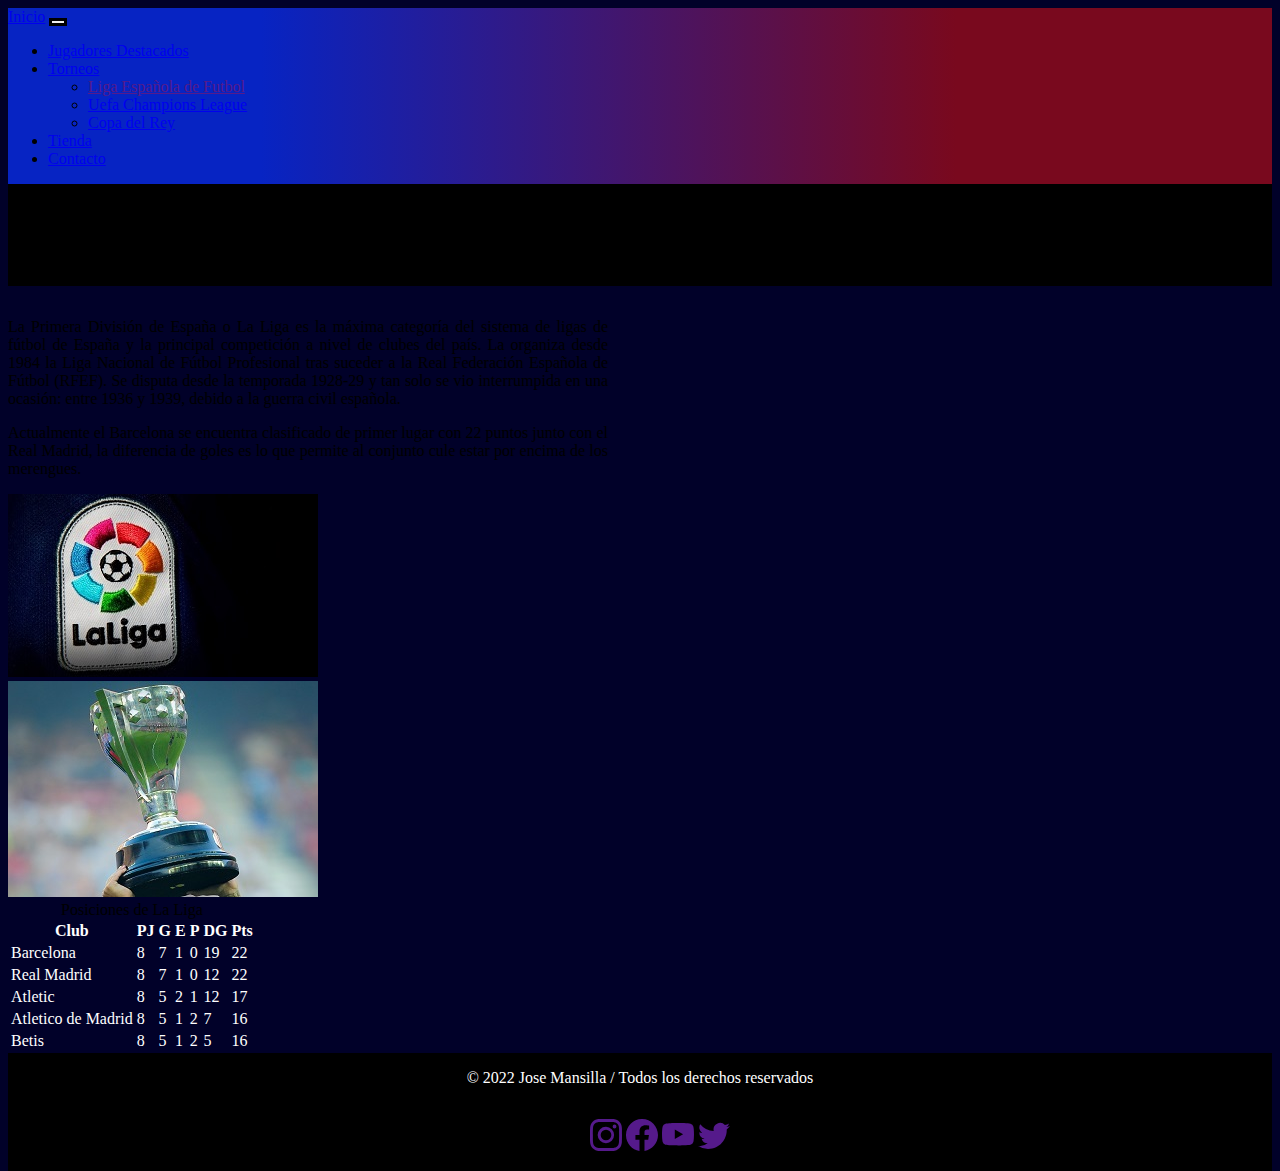
<file: pages/liga.html>
<!DOCTYPE html>
<html lang="en">
<head>
    <meta charset="UTF-8">
    <meta http-equiv="X-UA-Compatible" content="IE=edge">
    <meta name="viewport" content="width=device-width, initial-scale=1.0">

    <!--CSS Bootstrap-->
    <link href="https://cdn.jsdelivr.net/npm/bootstrap@5.2.2/dist/css/bootstrap.min.css" rel="stylesheet" integrity="sha384-Zenh87qX5JnK2Jl0vWa8Ck2rdkQ2Bzep5IDxbcnCeuOxjzrPF/et3URy9Bv1WTRi" crossorigin="anonymous">

    <!--favicon-->
    <link rel="shortcut icon" href="../img/icono2.jpg">
    
    <!--link a css-->
    <link rel="stylesheet" href="../css/main.css">
    
    <!--titulo de mi pagina-->
    <title>Liga Española de Futbol</title>
</head>

<body class="b-color">
    
    <!--Navegador-->
    <nav class="navbar navbar-expand-lg">

        <!--Nav Contenedor-->
        <div class="container-fluid">
          <a class="navbar-brand text-light" href="../index.html">Inicio</a>

          <!--Hamburguer Buttons-->
          <button class="navbar-toggler" type="button" data-bs-toggle="collapse" data-bs-target="#navbarNavDropdown" aria-controls="navbarNavDropdown" aria-expanded="false" aria-label="Toggle navigation">
            <span class="navbar-toggler-icon"></span>
          </button>

          <!--Nav Links-->
          <div class="collapse navbar-collapse justify-content-end" id="navbarNavDropdown" >
            <ul class="navbar-nav">

              <li class="nav-item">
                <a class="nav-link active text-light" aria-current="page" href="jugadores.html">Jugadores Destacados</a>
              </li>

              <li class="nav-item dropdown">
                <a class="nav-link dropdown-toggle text-light" href="#" role="button" data-bs-toggle="dropdown" aria-expanded="false">Torneos</a>
                <ul class="dropdown-menu">
                  <li><a class="dropdown-item" href="">Liga Española de Futbol</a></li>
                  <li><a class="dropdown-item" href="uefa.html">Uefa Champions League</a></li>
                  <li><a class="dropdown-item" href="copa.html">Copa del Rey</a></li>
                </ul>
              </li>

              <li class="nav-item">
                <a class="nav-link text-light" href="tienda.html">Tienda</a>
              </li>

              <li class="nav-item">
                <a class="nav-link text-light" href="contacto.html">Contacto</a>
              </li>

            </ul>
          </div>
        </div>
      </nav>

    <!--La Liga Header-->
    <header class="text-white b-header header-e">

        <h1>Liga Española de Futbol</h1>

    </header>


    <!--Main-->
    <main>

        <div class="container-fluid">
            <div class="row p-2 d-flex align-items-center justify-content-center">
                    
                    <div class="text-white p-2 col-12 col-md-12 col-lg-4 d-flex flex-column align-items-center justify-content-center">

                        
                        
                        <p class="texto-liga">La Primera División de España o La Liga es la máxima categoría del sistema de ligas de fútbol de España y la principal competición a nivel de clubes del país. La organiza desde 1984 la Liga Nacional de Fútbol Profesional tras suceder a la Real Federación Española de Fútbol (RFEF). Se disputa desde la temporada 1928-29 y tan solo se vio interrumpida en una ocasión: entre 1936 y 1939, debido a la guerra civil española.
                        </p>

                        <p class="texto-liga">Actualmente el Barcelona se encuentra clasificado de primer lugar con 22 puntos junto con el Real Madrid, la diferencia de goles es lo que permite al conjunto cule estar por encima de los merengues.</p>

                    </div>

                    <div class="p-2 col-12 col-md-6 col-lg-4 d-flex justify-content-center">
                        <img src="../img/laliga.jpg" alt="logo-laliga">
                    </div>

                    <div class="p-2 col-12 col-md-6 col-lg-4 d-flex justify-content-center">
                        <img src="../img/trofeoliga.jpg" alt="trofeo-laliga">
                    </div>

            </div>
        </div>

        <div class="table-responsive p-2">
            <table class="table">
                <caption class="text-center text-white">Posiciones de La Liga</caption>
                <tr>
                    <th>Club</th>
                    <th>PJ</th>
                    <th>G</th>
                    <th>E</th>
                    <th>P</th>
                    <th>DG</th>
                    <th>Pts</th>
                </tr>
                <tr>
                    <td>Barcelona</td>
                    <td>8</td>
                    <td>7</td>
                    <td>1</td>
                    <td>0</td>
                    <td>19</td>
                    <td>22</td>
                </tr>
                <tr>
                    <td class="text-white">Real Madrid</td>
                    <td class="text-white">8</td>
                    <td class="text-white">7</td>
                    <td>1</td>
                    <td>0</td>
                    <td>12</td>
                    <td>22</td>
                </tr>
                <tr>
                    <td>Atletic</td>
                    <td>8</td>
                    <td>5</td>
                    <td>2</td>
                    <td>1</td>
                    <td>12</td>
                    <td>17</td>
                </tr>
                <tr>
                    <td>Atletico de Madrid</td>
                    <td>8</td>
                    <td>5</td>
                    <td>1</td>
                    <td>2</td>
                    <td>7</td>
                    <td>16</td>
                </tr>
                <tr>
                    <td>Betis</td>
                    <td>8</td>
                    <td>5</td>
                    <td>1</td>
                    <td>2</td>
                    <td>5</td>
                    <td>16</td>
                </tr>
            </table>
          </div>


    </main>


    <!--Pie de Pagina-->
    <footer>
        <div>
            <p class="p-1 text-center text-light">© 2022 Jose Mansilla / Todos los derechos reservados</p> 
        </div>
                     
        <div>
            <ul>
                <li>
                    <a href="">
                        <svg xmlns="http://www.w3.org/2000/svg" width="32" height="32" fill="currentColor" class="bi bi-instagram" viewBox="0 0 16 16">
                            <path d="M8 0C5.829 0 5.556.01 4.703.048 3.85.088 3.269.222 2.76.42a3.917 3.917 0 0 0-1.417.923A3.927 3.927 0 0 0 .42 2.76C.222 3.268.087 3.85.048 4.7.01 5.555 0 5.827 0 8.001c0 2.172.01 2.444.048 3.297.04.852.174 1.433.372 1.942.205.526.478.972.923 1.417.444.445.89.719 1.416.923.51.198 1.09.333 1.942.372C5.555 15.99 5.827 16 8 16s2.444-.01 3.298-.048c.851-.04 1.434-.174 1.943-.372a3.916 3.916 0 0 0 1.416-.923c.445-.445.718-.891.923-1.417.197-.509.332-1.09.372-1.942C15.99 10.445 16 10.173 16 8s-.01-2.445-.048-3.299c-.04-.851-.175-1.433-.372-1.941a3.926 3.926 0 0 0-.923-1.417A3.911 3.911 0 0 0 13.24.42c-.51-.198-1.092-.333-1.943-.372C10.443.01 10.172 0 7.998 0h.003zm-.717 1.442h.718c2.136 0 2.389.007 3.232.046.78.035 1.204.166 1.486.275.373.145.64.319.92.599.28.28.453.546.598.92.11.281.24.705.275 1.485.039.843.047 1.096.047 3.231s-.008 2.389-.047 3.232c-.035.78-.166 1.203-.275 1.485a2.47 2.47 0 0 1-.599.919c-.28.28-.546.453-.92.598-.28.11-.704.24-1.485.276-.843.038-1.096.047-3.232.047s-2.39-.009-3.233-.047c-.78-.036-1.203-.166-1.485-.276a2.478 2.478 0 0 1-.92-.598 2.48 2.48 0 0 1-.6-.92c-.109-.281-.24-.705-.275-1.485-.038-.843-.046-1.096-.046-3.233 0-2.136.008-2.388.046-3.231.036-.78.166-1.204.276-1.486.145-.373.319-.64.599-.92.28-.28.546-.453.92-.598.282-.11.705-.24 1.485-.276.738-.034 1.024-.044 2.515-.045v.002zm4.988 1.328a.96.96 0 1 0 0 1.92.96.96 0 0 0 0-1.92zm-4.27 1.122a4.109 4.109 0 1 0 0 8.217 4.109 4.109 0 0 0 0-8.217zm0 1.441a2.667 2.667 0 1 1 0 5.334 2.667 2.667 0 0 1 0-5.334z"/>
                          </svg>
                    </a>
                </li>

                <li>
                    <a href="">
                        <svg xmlns="http://www.w3.org/2000/svg" width="32" height="32" fill="currentColor" class="bi bi-facebook" viewBox="0 0 16 16">
                            <path d="M16 8.049c0-4.446-3.582-8.05-8-8.05C3.58 0-.002 3.603-.002 8.05c0 4.017 2.926 7.347 6.75 7.951v-5.625h-2.03V8.05H6.75V6.275c0-2.017 1.195-3.131 3.022-3.131.876 0 1.791.157 1.791.157v1.98h-1.009c-.993 0-1.303.621-1.303 1.258v1.51h2.218l-.354 2.326H9.25V16c3.824-.604 6.75-3.934 6.75-7.951z"/>
                          </svg>
                    </a>
                </li>

                <li>
                    <a href="">
                        <svg xmlns="http://www.w3.org/2000/svg" width="32" height="32" fill="currentColor" class="bi bi-youtube" viewBox="0 0 16 16">
                            <path d="M8.051 1.999h.089c.822.003 4.987.033 6.11.335a2.01 2.01 0 0 1 1.415 1.42c.101.38.172.883.22 1.402l.01.104.022.26.008.104c.065.914.073 1.77.074 1.957v.075c-.001.194-.01 1.108-.082 2.06l-.008.105-.009.104c-.05.572-.124 1.14-.235 1.558a2.007 2.007 0 0 1-1.415 1.42c-1.16.312-5.569.334-6.18.335h-.142c-.309 0-1.587-.006-2.927-.052l-.17-.006-.087-.004-.171-.007-.171-.007c-1.11-.049-2.167-.128-2.654-.26a2.007 2.007 0 0 1-1.415-1.419c-.111-.417-.185-.986-.235-1.558L.09 9.82l-.008-.104A31.4 31.4 0 0 1 0 7.68v-.123c.002-.215.01-.958.064-1.778l.007-.103.003-.052.008-.104.022-.26.01-.104c.048-.519.119-1.023.22-1.402a2.007 2.007 0 0 1 1.415-1.42c.487-.13 1.544-.21 2.654-.26l.17-.007.172-.006.086-.003.171-.007A99.788 99.788 0 0 1 7.858 2h.193zM6.4 5.209v4.818l4.157-2.408L6.4 5.209z"/>
                          </svg>
                    </a>
                </li>

                <li>
                    <a href="">
                        <svg xmlns="http://www.w3.org/2000/svg" width="32" height="32" fill="currentColor" class="bi bi-twitter" viewBox="0 0 16 16">
                            <path d="M5.026 15c6.038 0 9.341-5.003 9.341-9.334 0-.14 0-.282-.006-.422A6.685 6.685 0 0 0 16 3.542a6.658 6.658 0 0 1-1.889.518 3.301 3.301 0 0 0 1.447-1.817 6.533 6.533 0 0 1-2.087.793A3.286 3.286 0 0 0 7.875 6.03a9.325 9.325 0 0 1-6.767-3.429 3.289 3.289 0 0 0 1.018 4.382A3.323 3.323 0 0 1 .64 6.575v.045a3.288 3.288 0 0 0 2.632 3.218 3.203 3.203 0 0 1-.865.115 3.23 3.23 0 0 1-.614-.057 3.283 3.283 0 0 0 3.067 2.277A6.588 6.588 0 0 1 .78 13.58a6.32 6.32 0 0 1-.78-.045A9.344 9.344 0 0 0 5.026 15z"/>
                          </svg>
                    </a>
                </li>
            </ul>
        </div>
    </footer>

    <!--JS Bootstrap-->
    <script src="https://cdn.jsdelivr.net/npm/bootstrap@5.2.2/dist/js/bootstrap.bundle.min.js" integrity="sha384-OERcA2EqjJCMA+/3y+gxIOqMEjwtxJY7qPCqsdltbNJuaOe923+mo//f6V8Qbsw3" crossorigin="anonymous"></script>
</body>
</html>
</file>
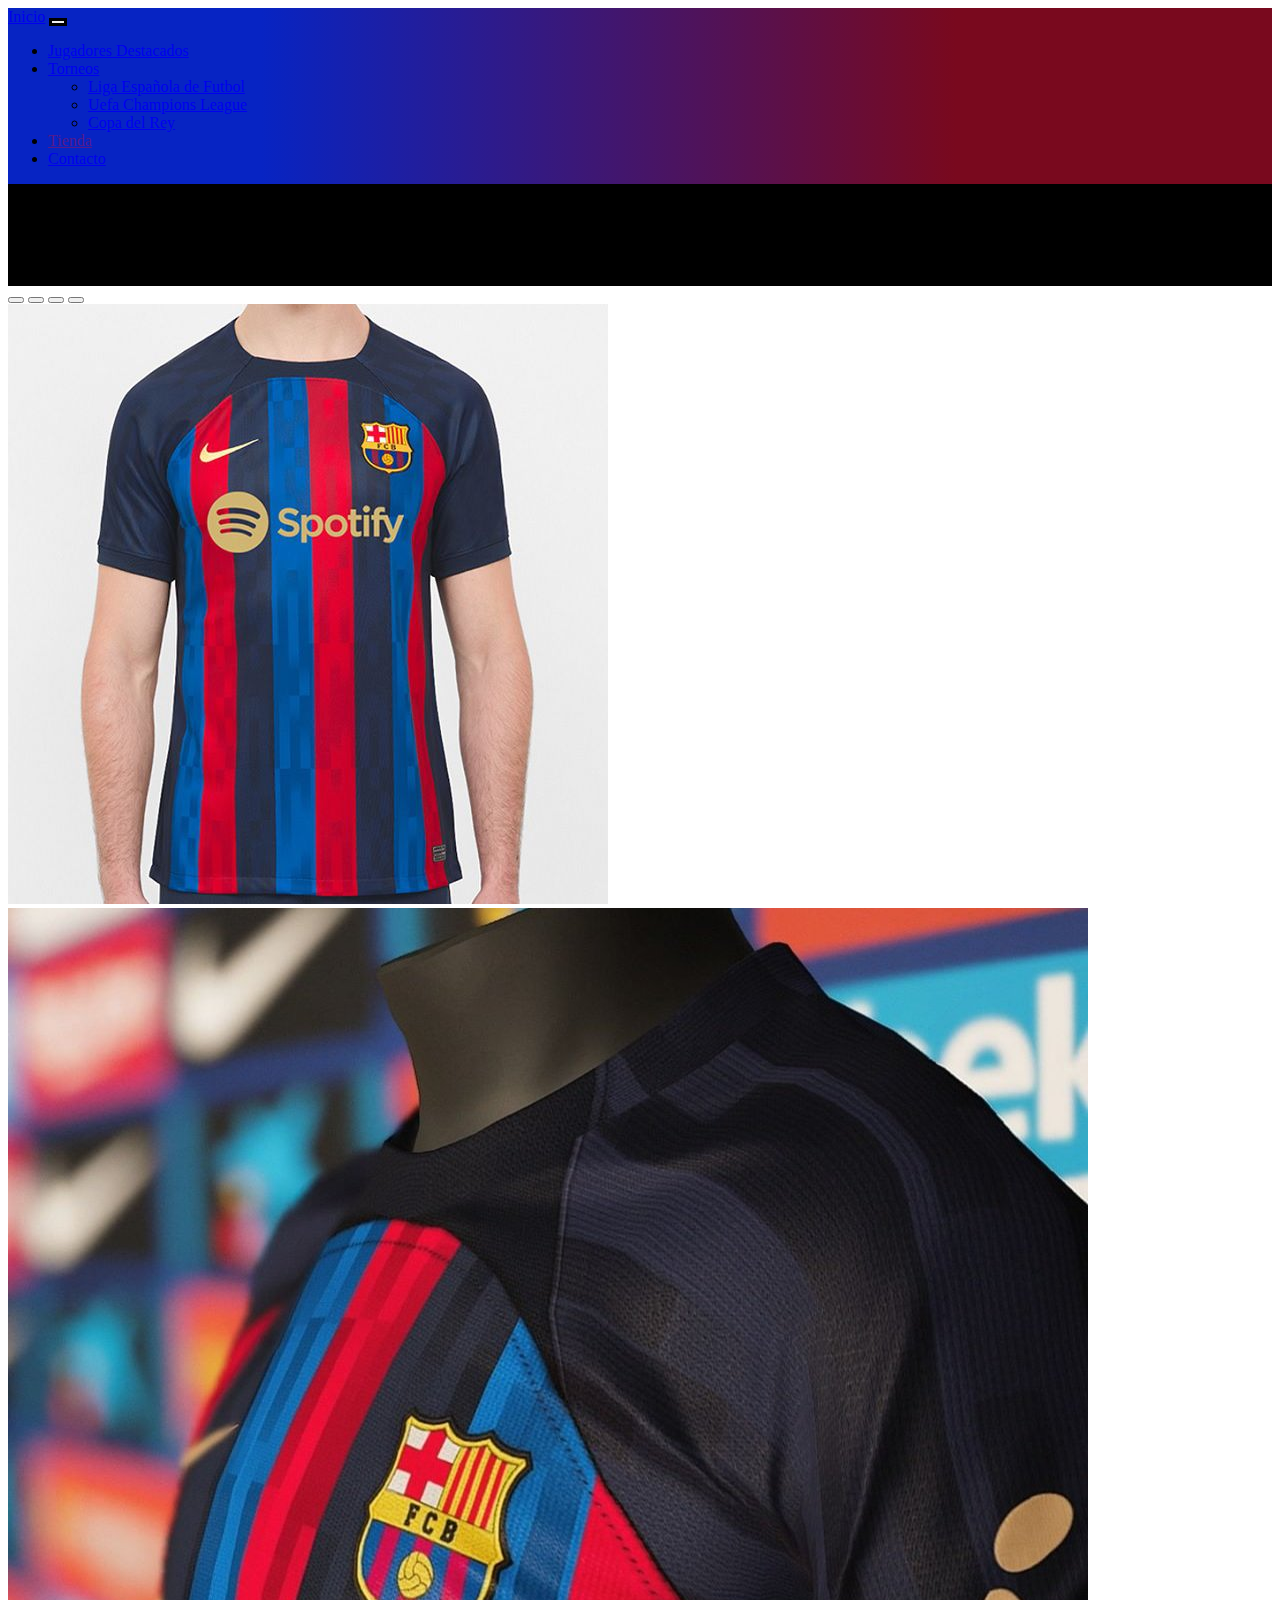
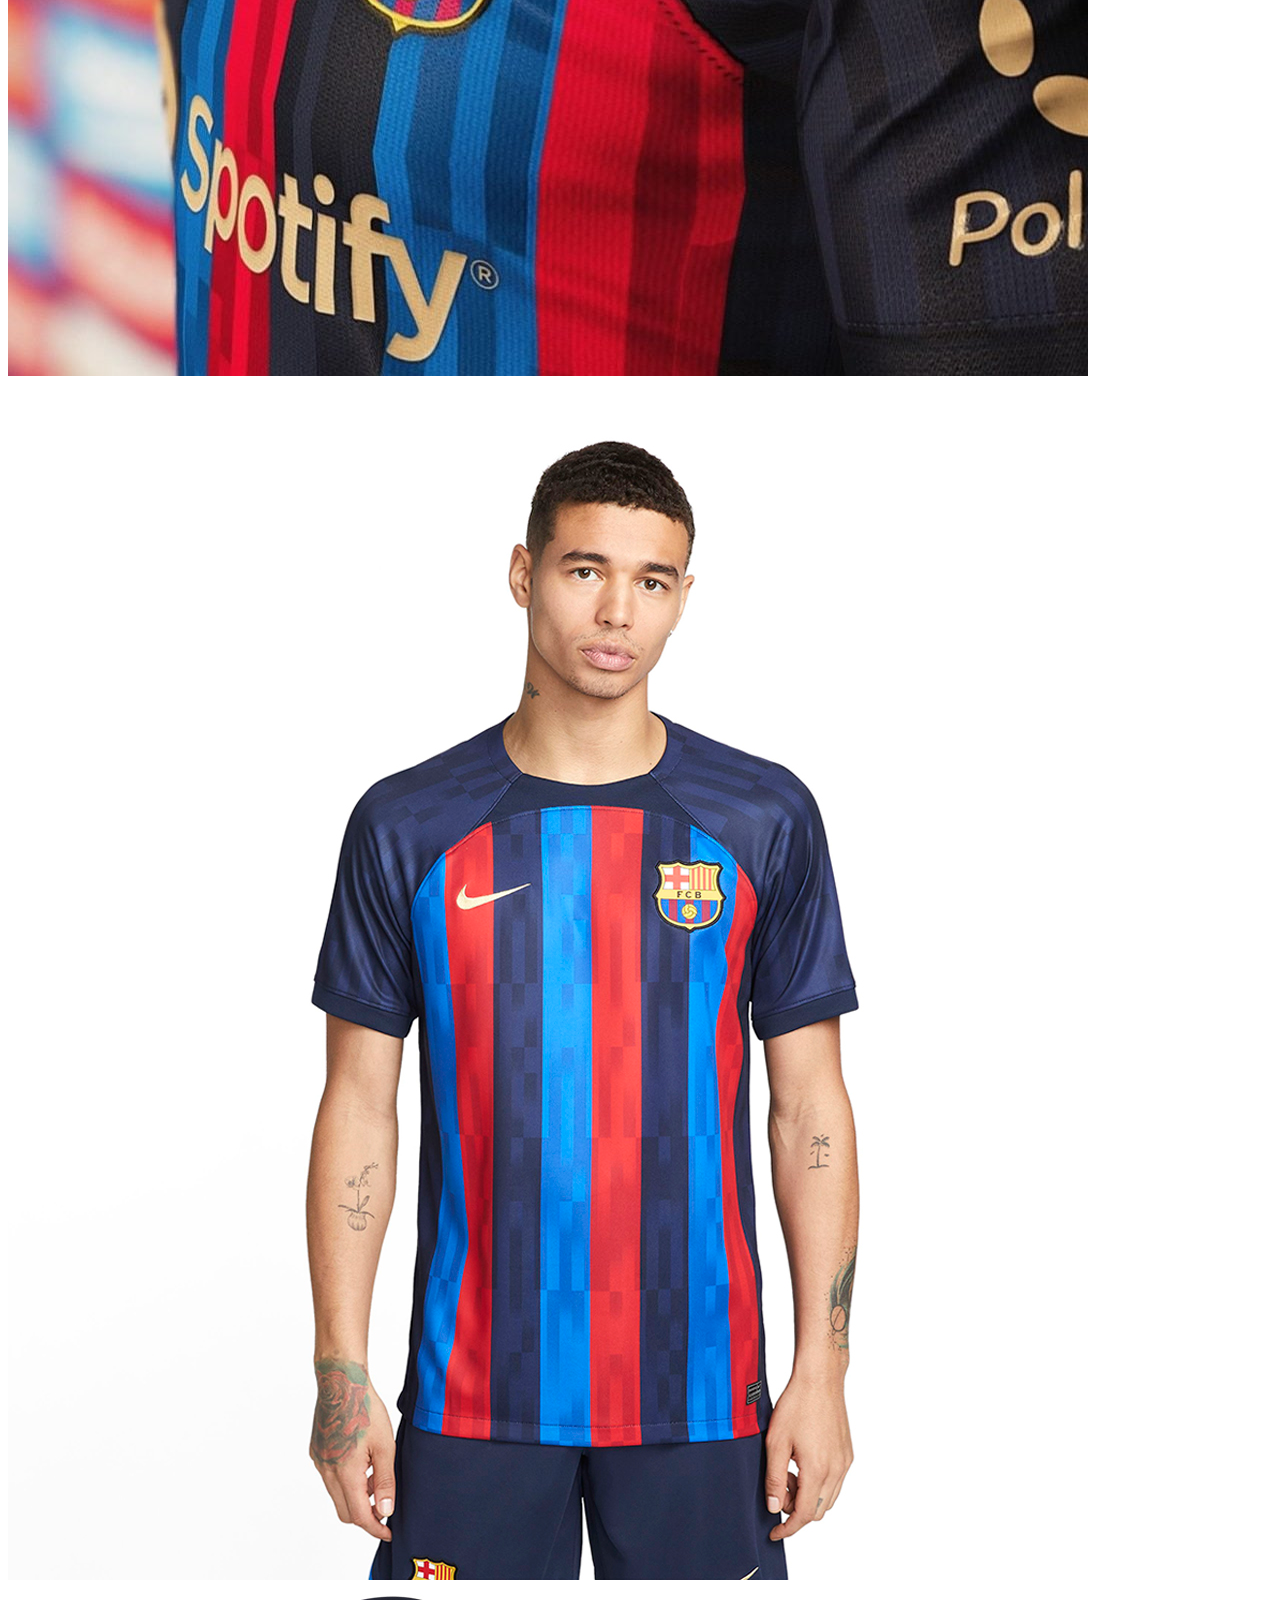
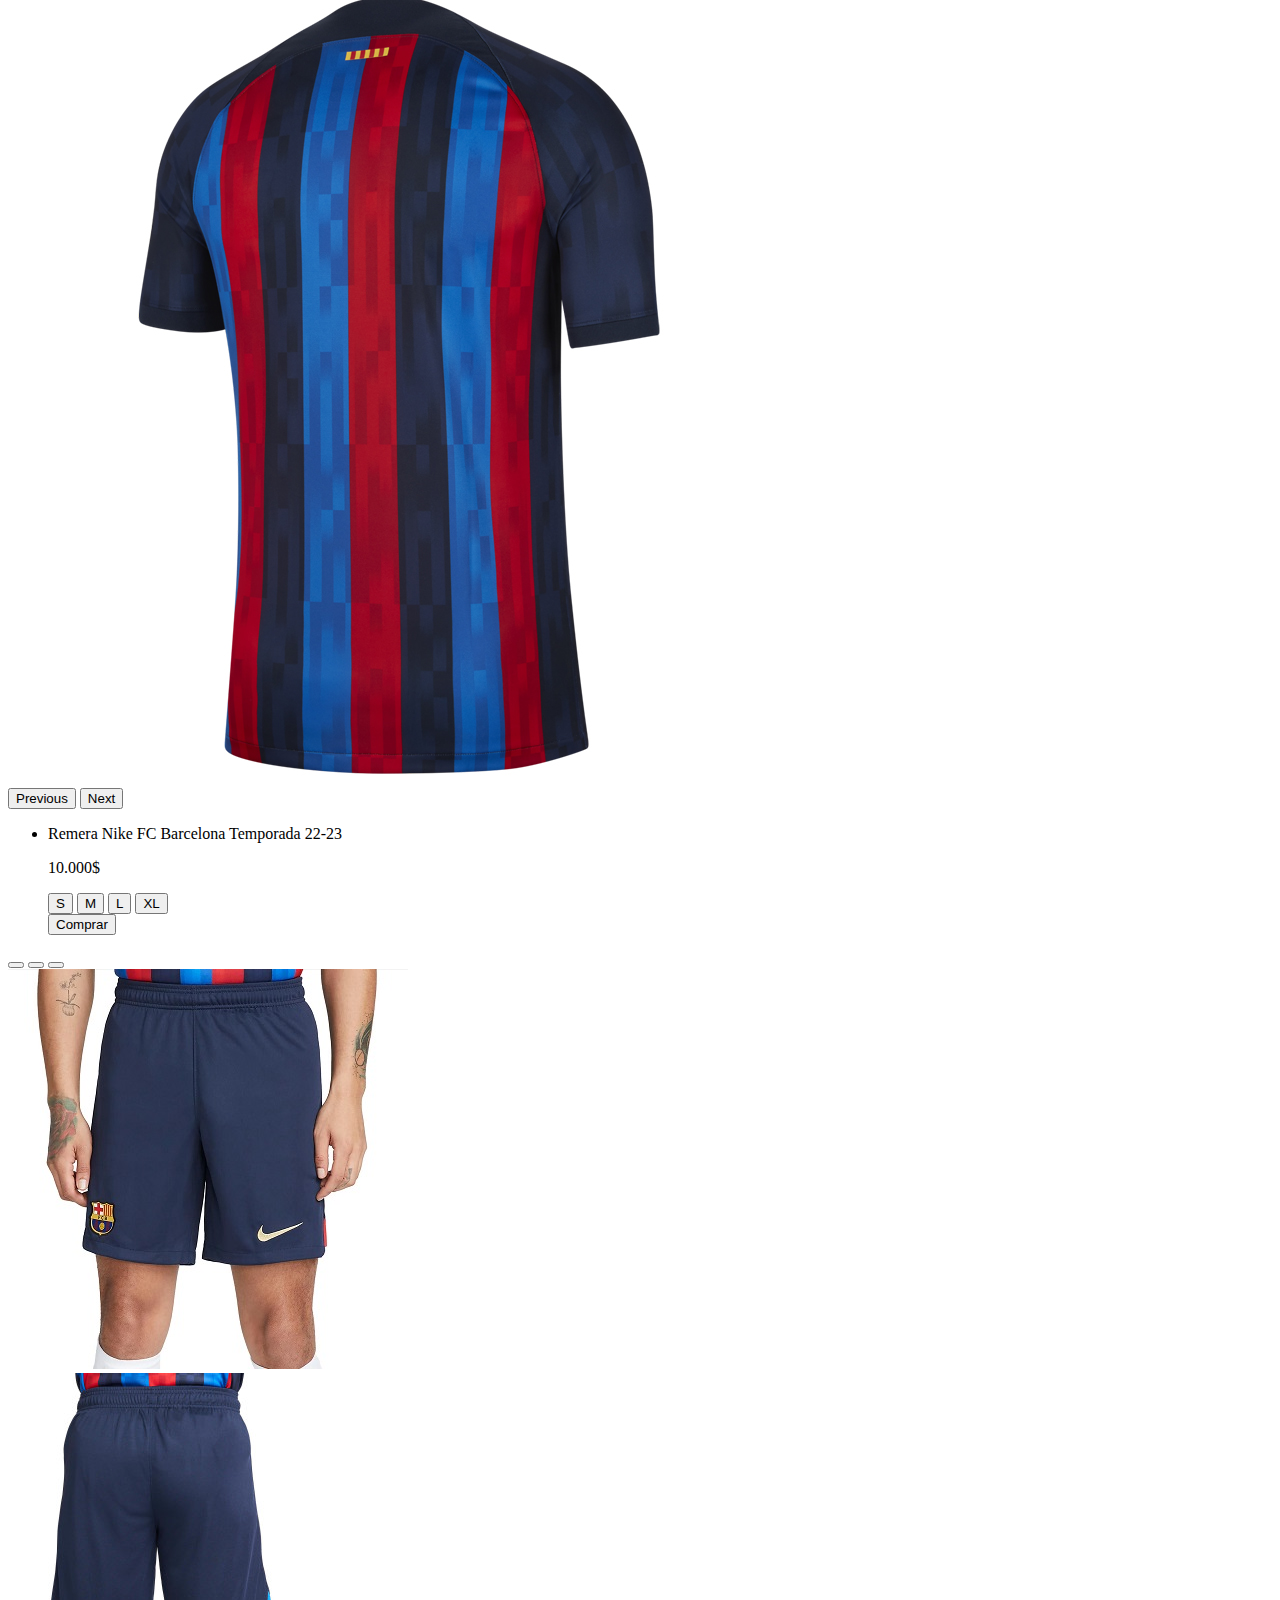
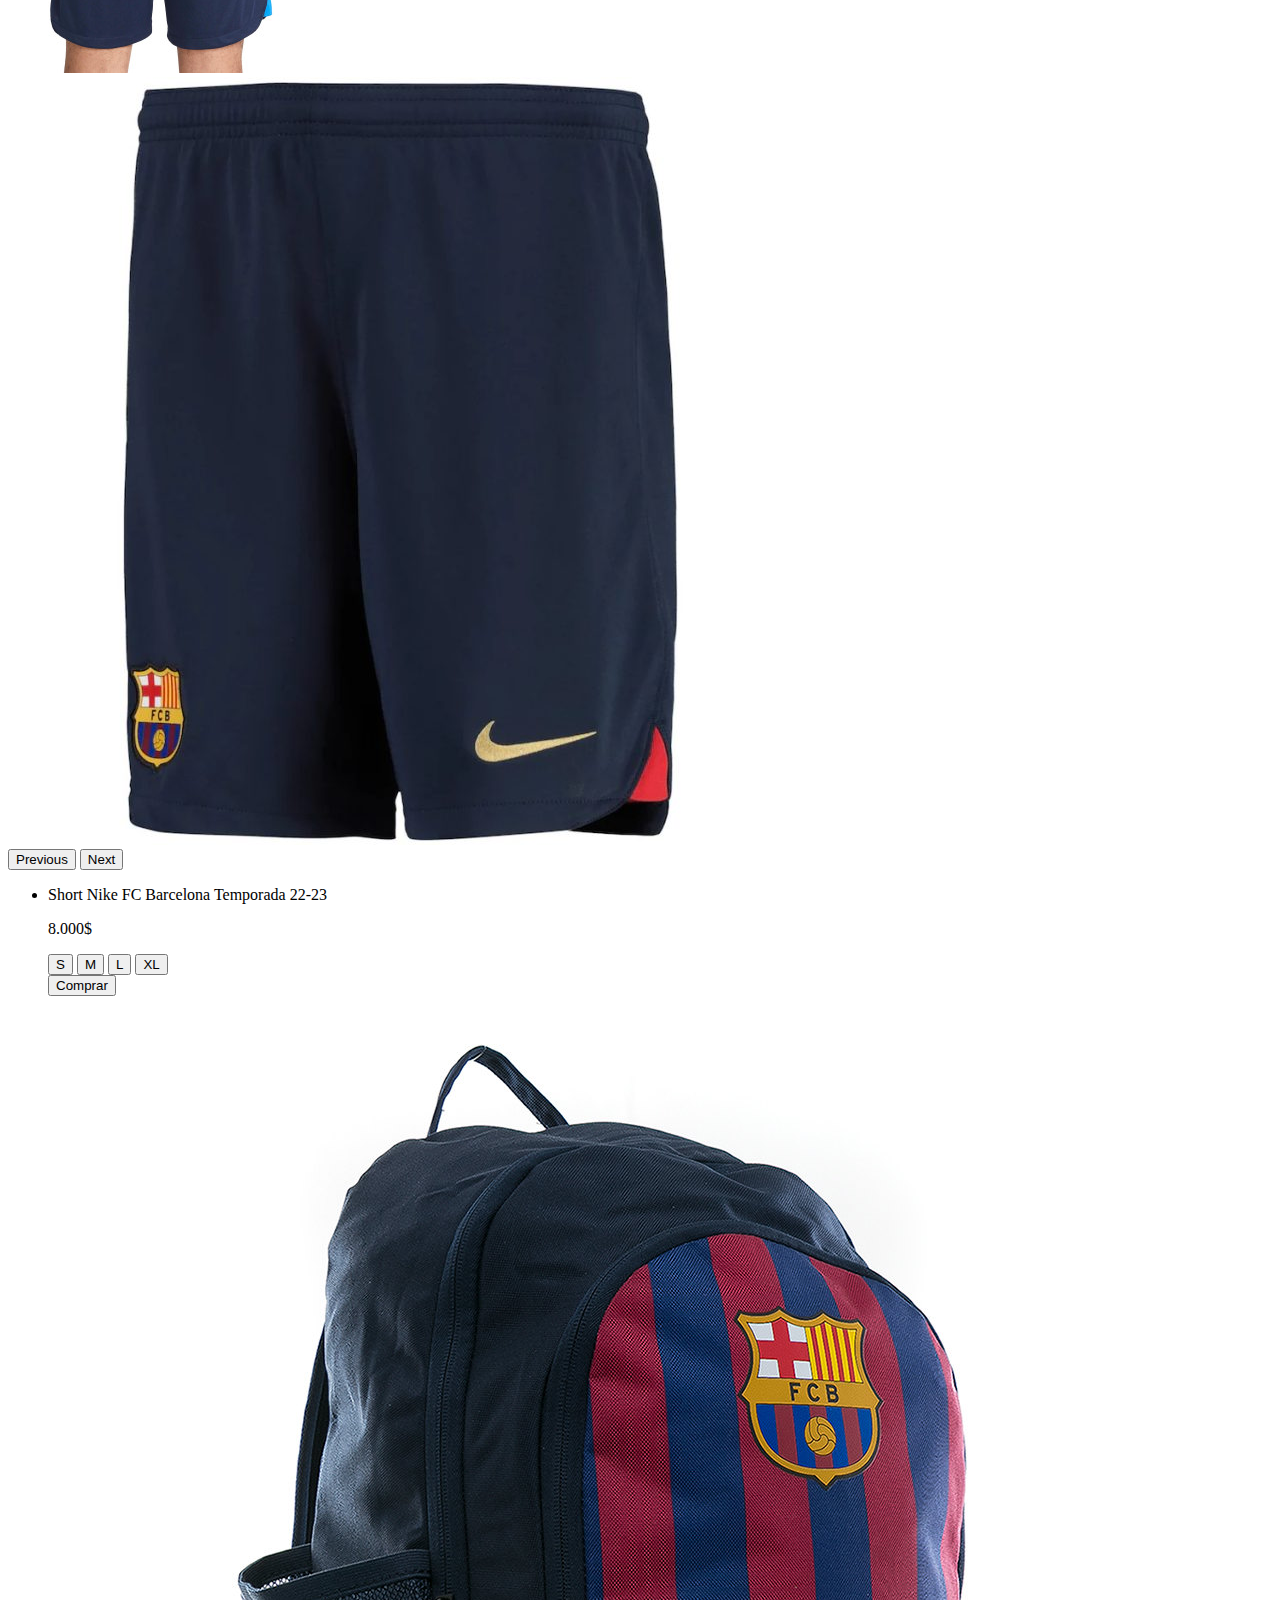
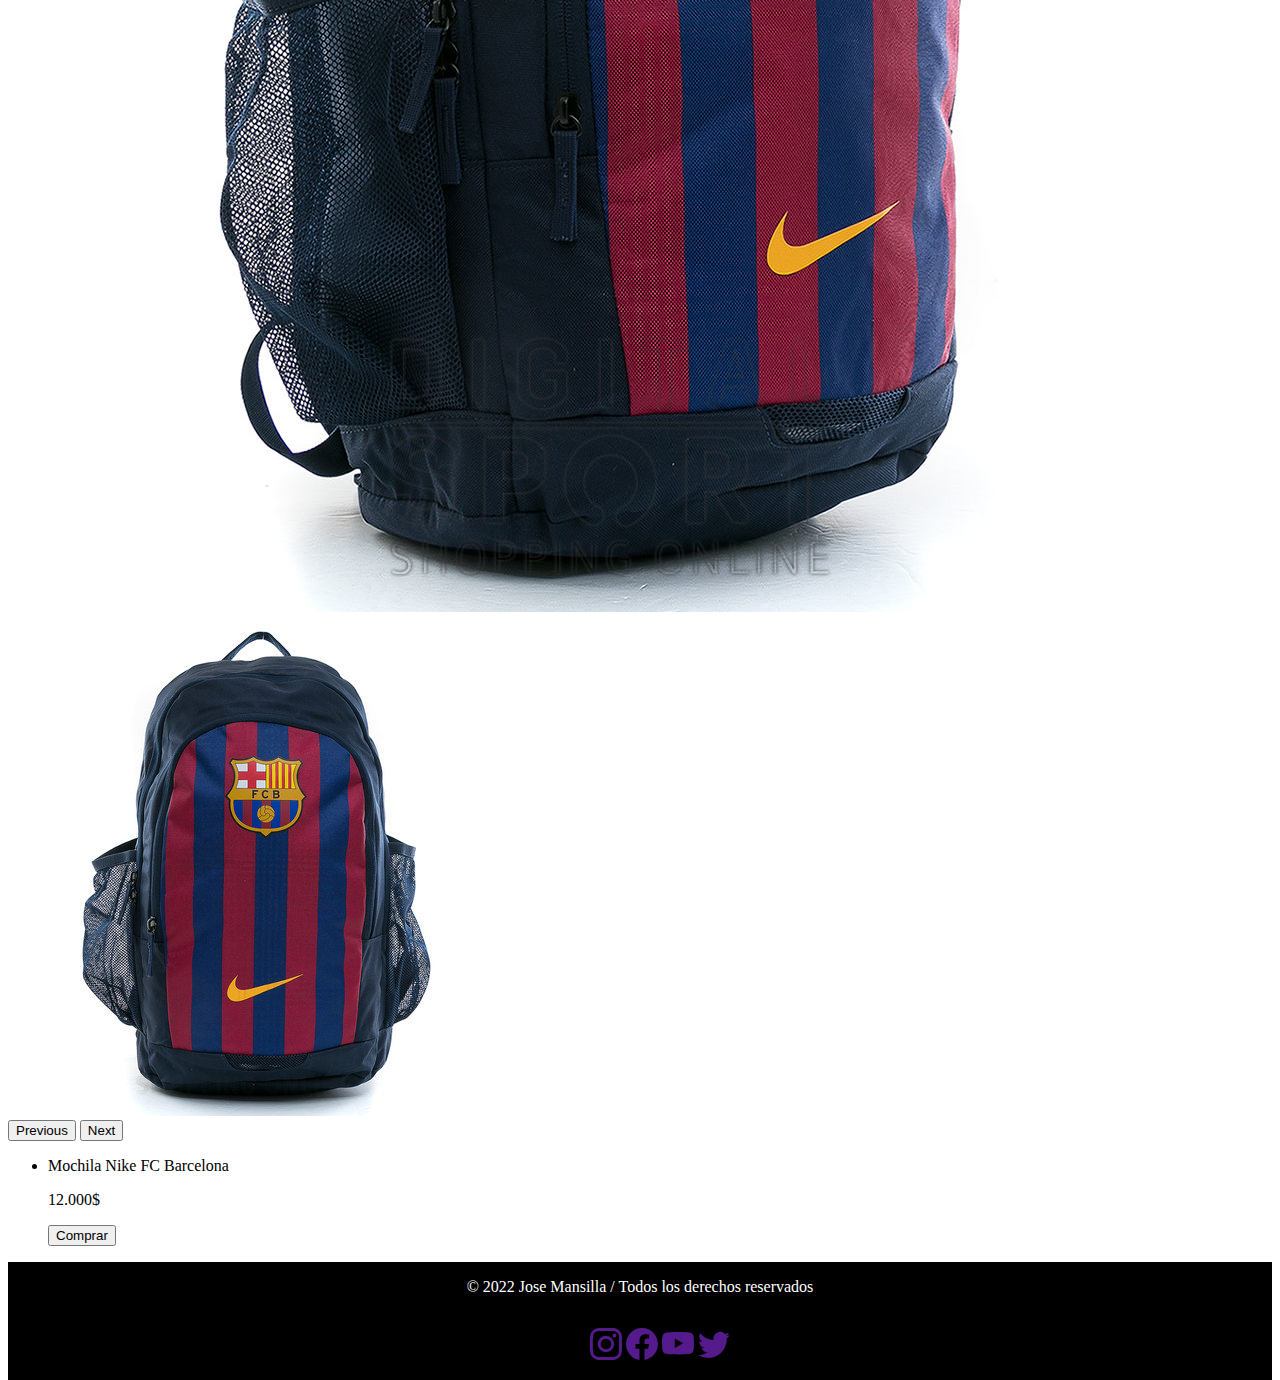
<file: pages/tienda.html>
<!DOCTYPE html>
<html lang="en">
<head>
    <meta charset="UTF-8">
    <meta http-equiv="X-UA-Compatible" content="IE=edge">
    <meta name="viewport" content="width=device-width, initial-scale=1.0">

    <!--CSS Bootstrap-->
    <link href="https://cdn.jsdelivr.net/npm/bootstrap@5.2.2/dist/css/bootstrap.min.css" rel="stylesheet" integrity="sha384-Zenh87qX5JnK2Jl0vWa8Ck2rdkQ2Bzep5IDxbcnCeuOxjzrPF/et3URy9Bv1WTRi" crossorigin="anonymous">

    <!--favicon-->
    <link rel="shortcut icon" href="../img/icono2.jpg">
    
    <!--link a css-->
    <link rel="stylesheet" href="../css/main.css">
    
    <!--titulo de mi pagina-->
    <title>Tienda</title>
</head>

<body>
    
    <!--Navegador-->
    <nav class="navbar navbar-expand-lg">

        <!--Nav Contenedor-->
        <div class="container-fluid">
          <a class="navbar-brand text-light" href="../index.html">Inicio</a>

          <!--Hamburguer Buttons-->
          <button class="navbar-toggler" type="button" data-bs-toggle="collapse" data-bs-target="#navbarNavDropdown" aria-controls="navbarNavDropdown" aria-expanded="false" aria-label="Toggle navigation">
            <span class="navbar-toggler-icon"></span>
          </button>

          <!--Nav Links-->
          <div class="collapse navbar-collapse justify-content-end" id="navbarNavDropdown" >
            <ul class="navbar-nav">

              <li class="nav-item">
                <a class="nav-link active text-light" aria-current="page" href="jugadores.html">Jugadores Destacados</a>
              </li>

              <li class="nav-item dropdown">
                <a class="nav-link dropdown-toggle text-light" href="#" role="button" data-bs-toggle="dropdown" aria-expanded="false">Torneos</a>
                <ul class="dropdown-menu">
                  <li><a class="dropdown-item" href="liga.html">Liga Española de Futbol</a></li>
                  <li><a class="dropdown-item" href="uefa.html">Uefa Champions League</a></li>
                  <li><a class="dropdown-item" href="copa.html">Copa del Rey</a></li>
                </ul>
              </li>

              <li class="nav-item">
                <a class="nav-link text-light" href="">Tienda</a>
              </li>

              <li class="nav-item">
                <a class="nav-link text-light" href="contacto.html">Contacto</a>
              </li>

            </ul>
          </div>
        </div>
      </nav>

    <!--Header-->
    <header class="text-white b-header header-t">
        <h1>Tienda Virtual</h1>
    </header>
    
      <main>

        <div class="container-fluid">
            <div class="row">

                <!--remera-->
                <div class="border border-dark col-12 col-lg-4 col-sm-6 p-2 ">

                    <div id="carouselExampleIndicators" class="carousel slide" data-bs-ride="true">

                        <div class="carousel-indicators">
                          <button type="button" data-bs-target="#carouselExampleIndicators" data-bs-slide-to="0" class="active" aria-current="true" aria-label="Slide 1"></button>
                          <button type="button" data-bs-target="#carouselExampleIndicators" data-bs-slide-to="1" aria-label="Slide 2"></button>
                          <button type="button" data-bs-target="#carouselExampleIndicators" data-bs-slide-to="2" aria-label="Slide 3"></button>
                          <button type="button" data-bs-target="#carouselExampleIndicators" data-bs-slide-to="3" aria-label="Slide 4"></button>
                        </div>

                        <div class="carousel-inner">
                          <div class="carousel-item active">
                            <img src="../img/remera.jpg" class="d-block w-100" alt="remera-frente">
                          </div>
                          <div class="carousel-item">
                            <img src="../img/remera2.jpeg" class="d-block w-100" alt="remera-lateral">
                          </div>
                          <div class="carousel-item">
                            <img src="../img/remera1.jpg" class="d-block w-100" alt="remera-modelo">
                          </div>
                          <div class="carousel-item">
                            <img src="../img/remera3.jpg" class="d-block w-100" alt="remera-espalda">
                          </div>
                        </div>

                        <button class="carousel-control-prev" type="button" data-bs-target="#carouselExampleIndicators" data-bs-slide="prev">
                          <span class="carousel-control-prev-icon" aria-hidden="true"></span>
                          <span class="visually-hidden">Previous</span>
                        </button>
                        <button class="carousel-control-next" type="button" data-bs-target="#carouselExampleIndicators" data-bs-slide="next">
                          <span class="carousel-control-next-icon" aria-hidden="true"></span>
                          <span class="visually-hidden">Next</span>
                        </button>
                    </div>

                    <div>
                        <ul class="d-flex justify-content-center">
                            <li>
                                <p class="fw-bold">Remera Nike FC Barcelona Temporada 22-23</p>
                                <p class="text-center fw-bold">10.000$</p>

                                <form class="d-flex justify-content-evenly">
                                    <input type="button" value="S"/>
                                    <input type="button" value="M"/>
                                    <input type="button" value="L"/>
                                    <input type="button" value="XL"/>
                                </form>

                                <form class="p-3 d-flex justify-content-center">
                                    <input type="button" value="Comprar">
                                </form>
                            </li>
                        </ul>
                    </div>
                    
                </div>

                <!--Short-->
                <div class="border border-dark col-12 col-lg-4 col-sm-6 p-2 ">

                    <div id="carouselExampleDark" class="carousel carousel-dark slide" data-bs-ride="carousel">

                        <div class="carousel-indicators">
                          <button type="button" data-bs-target="#carouselExampleDark" data-bs-slide-to="0" class="active" aria-current="true" aria-label="Slide 1"></button>
                          <button type="button" data-bs-target="#carouselExampleDark" data-bs-slide-to="1" aria-label="Slide 2"></button>
                          <button type="button" data-bs-target="#carouselExampleDark" data-bs-slide-to="2" aria-label="Slide 3"></button>
                        </div>
    
                        <div class="carousel-inner">
                          <div class="carousel-item active" data-bs-interval="10000">
                            <img src="../img/short.jpg" class="d-block w-100" alt="short-frente">
                          </div>
                          <div class="carousel-item" data-bs-interval="2000">
                            <img src="../img/short2.jpg" class="d-block w-100" alt="short-detras">
                          </div>
                          <div class="carousel-item">
                            <img src="../img/short3.jpg" class="d-block w-100" alt="short-lateral">
                          </div>
                        </div>
    
                        <button class="carousel-control-prev" type="button" data-bs-target="#carouselExampleDark" data-bs-slide="prev">
                          <span class="carousel-control-prev-icon" aria-hidden="true"></span>
                          <span class="visually-hidden">Previous</span>
                        </button>
    
                        <button class="carousel-control-next" type="button" data-bs-target="#carouselExampleDark" data-bs-slide="next">
                          <span class="carousel-control-next-icon" aria-hidden="true"></span>
                          <span class="visually-hidden">Next</span>
                        </button>
                    </div>

                    <div>
                        <ul class="d-flex justify-content-center">
                            <li>
                                <p class="fw-bold">Short Nike FC Barcelona Temporada 22-23</p>
                                <p class="text-center fw-bold">8.000$</p>

                                <form class="d-flex justify-content-evenly">
                                    <input type="button" value="S"/>
                                    <input type="button" value="M"/>
                                    <input type="button" value="L"/>
                                    <input type="button" value="XL"/>
                                </form>

                                <form class="p-3 d-flex justify-content-center">
                                    <input type="button" value="Comprar">
                                </form>
                            </li>
                        </ul>
                    </div>

                </div>

                <!--Mochila-->
                <div class="border border-dark col-12 col-lg-4 col-sm-6 p-2 ">

                    <div id="carouselExampleControls" class="carousel slide" data-bs-ride="carousel">

                        <div class="carousel-inner">
                          <div class="carousel-item active">
                            <img src="../img/mochila.jpg" class="d-block w-100" alt="mochila-lateral">
                          </div>
                          <div class="carousel-item">
                            <img src="../img/mochila2.jpg" class="d-block w-100" alt="mochila-frente">
                          </div>
                        </div>

                        <button class="carousel-control-prev" type="button" data-bs-target="#carouselExampleControls" data-bs-slide="prev">
                          <span class="carousel-control-prev-icon" aria-hidden="true"></span>
                          <span class="visually-hidden">Previous</span>
                        </button>

                        <button class="carousel-control-next" type="button" data-bs-target="#carouselExampleControls" data-bs-slide="next">
                          <span class="carousel-control-next-icon" aria-hidden="true"></span>
                          <span class="visually-hidden">Next</span>
                        </button>
                    </div>

                    <div>
                        <ul class="d-flex justify-content-center">
                            <li>
                                <p class="fw-bold">Mochila Nike FC Barcelona</p>
                                <p class="text-center fw-bold">12.000$</p>

                                <form class="d-flex justify-content-center">
                                    <input type="button" value="Comprar">
                                </form>
                            </li>
                        </ul>
                    </div>

                </div>

            </div>  
        </div> 
        
    </main>


    <!--Pie de Pagina-->
    <footer>
        <div>
            <p class="p-1 text-center text-light">© 2022 Jose Mansilla / Todos los derechos reservados</p> 
        </div>
                     
        <div>
            <ul>
                <li>
                    <a href="">
                        <svg xmlns="http://www.w3.org/2000/svg" width="32" height="32" fill="currentColor" class="bi bi-instagram" viewBox="0 0 16 16">
                            <path d="M8 0C5.829 0 5.556.01 4.703.048 3.85.088 3.269.222 2.76.42a3.917 3.917 0 0 0-1.417.923A3.927 3.927 0 0 0 .42 2.76C.222 3.268.087 3.85.048 4.7.01 5.555 0 5.827 0 8.001c0 2.172.01 2.444.048 3.297.04.852.174 1.433.372 1.942.205.526.478.972.923 1.417.444.445.89.719 1.416.923.51.198 1.09.333 1.942.372C5.555 15.99 5.827 16 8 16s2.444-.01 3.298-.048c.851-.04 1.434-.174 1.943-.372a3.916 3.916 0 0 0 1.416-.923c.445-.445.718-.891.923-1.417.197-.509.332-1.09.372-1.942C15.99 10.445 16 10.173 16 8s-.01-2.445-.048-3.299c-.04-.851-.175-1.433-.372-1.941a3.926 3.926 0 0 0-.923-1.417A3.911 3.911 0 0 0 13.24.42c-.51-.198-1.092-.333-1.943-.372C10.443.01 10.172 0 7.998 0h.003zm-.717 1.442h.718c2.136 0 2.389.007 3.232.046.78.035 1.204.166 1.486.275.373.145.64.319.92.599.28.28.453.546.598.92.11.281.24.705.275 1.485.039.843.047 1.096.047 3.231s-.008 2.389-.047 3.232c-.035.78-.166 1.203-.275 1.485a2.47 2.47 0 0 1-.599.919c-.28.28-.546.453-.92.598-.28.11-.704.24-1.485.276-.843.038-1.096.047-3.232.047s-2.39-.009-3.233-.047c-.78-.036-1.203-.166-1.485-.276a2.478 2.478 0 0 1-.92-.598 2.48 2.48 0 0 1-.6-.92c-.109-.281-.24-.705-.275-1.485-.038-.843-.046-1.096-.046-3.233 0-2.136.008-2.388.046-3.231.036-.78.166-1.204.276-1.486.145-.373.319-.64.599-.92.28-.28.546-.453.92-.598.282-.11.705-.24 1.485-.276.738-.034 1.024-.044 2.515-.045v.002zm4.988 1.328a.96.96 0 1 0 0 1.92.96.96 0 0 0 0-1.92zm-4.27 1.122a4.109 4.109 0 1 0 0 8.217 4.109 4.109 0 0 0 0-8.217zm0 1.441a2.667 2.667 0 1 1 0 5.334 2.667 2.667 0 0 1 0-5.334z"/>
                          </svg>
                    </a>
                </li>

                <li>
                    <a href="">
                        <svg xmlns="http://www.w3.org/2000/svg" width="32" height="32" fill="currentColor" class="bi bi-facebook" viewBox="0 0 16 16">
                            <path d="M16 8.049c0-4.446-3.582-8.05-8-8.05C3.58 0-.002 3.603-.002 8.05c0 4.017 2.926 7.347 6.75 7.951v-5.625h-2.03V8.05H6.75V6.275c0-2.017 1.195-3.131 3.022-3.131.876 0 1.791.157 1.791.157v1.98h-1.009c-.993 0-1.303.621-1.303 1.258v1.51h2.218l-.354 2.326H9.25V16c3.824-.604 6.75-3.934 6.75-7.951z"/>
                          </svg>
                    </a>
                </li>

                <li>
                    <a href="">
                        <svg xmlns="http://www.w3.org/2000/svg" width="32" height="32" fill="currentColor" class="bi bi-youtube" viewBox="0 0 16 16">
                            <path d="M8.051 1.999h.089c.822.003 4.987.033 6.11.335a2.01 2.01 0 0 1 1.415 1.42c.101.38.172.883.22 1.402l.01.104.022.26.008.104c.065.914.073 1.77.074 1.957v.075c-.001.194-.01 1.108-.082 2.06l-.008.105-.009.104c-.05.572-.124 1.14-.235 1.558a2.007 2.007 0 0 1-1.415 1.42c-1.16.312-5.569.334-6.18.335h-.142c-.309 0-1.587-.006-2.927-.052l-.17-.006-.087-.004-.171-.007-.171-.007c-1.11-.049-2.167-.128-2.654-.26a2.007 2.007 0 0 1-1.415-1.419c-.111-.417-.185-.986-.235-1.558L.09 9.82l-.008-.104A31.4 31.4 0 0 1 0 7.68v-.123c.002-.215.01-.958.064-1.778l.007-.103.003-.052.008-.104.022-.26.01-.104c.048-.519.119-1.023.22-1.402a2.007 2.007 0 0 1 1.415-1.42c.487-.13 1.544-.21 2.654-.26l.17-.007.172-.006.086-.003.171-.007A99.788 99.788 0 0 1 7.858 2h.193zM6.4 5.209v4.818l4.157-2.408L6.4 5.209z"/>
                          </svg>
                    </a>
                </li>

                <li>
                    <a href="">
                        <svg xmlns="http://www.w3.org/2000/svg" width="32" height="32" fill="currentColor" class="bi bi-twitter" viewBox="0 0 16 16">
                            <path d="M5.026 15c6.038 0 9.341-5.003 9.341-9.334 0-.14 0-.282-.006-.422A6.685 6.685 0 0 0 16 3.542a6.658 6.658 0 0 1-1.889.518 3.301 3.301 0 0 0 1.447-1.817 6.533 6.533 0 0 1-2.087.793A3.286 3.286 0 0 0 7.875 6.03a9.325 9.325 0 0 1-6.767-3.429 3.289 3.289 0 0 0 1.018 4.382A3.323 3.323 0 0 1 .64 6.575v.045a3.288 3.288 0 0 0 2.632 3.218 3.203 3.203 0 0 1-.865.115 3.23 3.23 0 0 1-.614-.057 3.283 3.283 0 0 0 3.067 2.277A6.588 6.588 0 0 1 .78 13.58a6.32 6.32 0 0 1-.78-.045A9.344 9.344 0 0 0 5.026 15z"/>
                          </svg>
                    </a>
                </li>
            </ul>
        </div>
    </footer>

    <!--JS Bootstrap-->
    <script src="https://cdn.jsdelivr.net/npm/bootstrap@5.2.2/dist/js/bootstrap.bundle.min.js" integrity="sha384-OERcA2EqjJCMA+/3y+gxIOqMEjwtxJY7qPCqsdltbNJuaOe923+mo//f6V8Qbsw3" crossorigin="anonymous"></script>
</body>
</html>
</file>
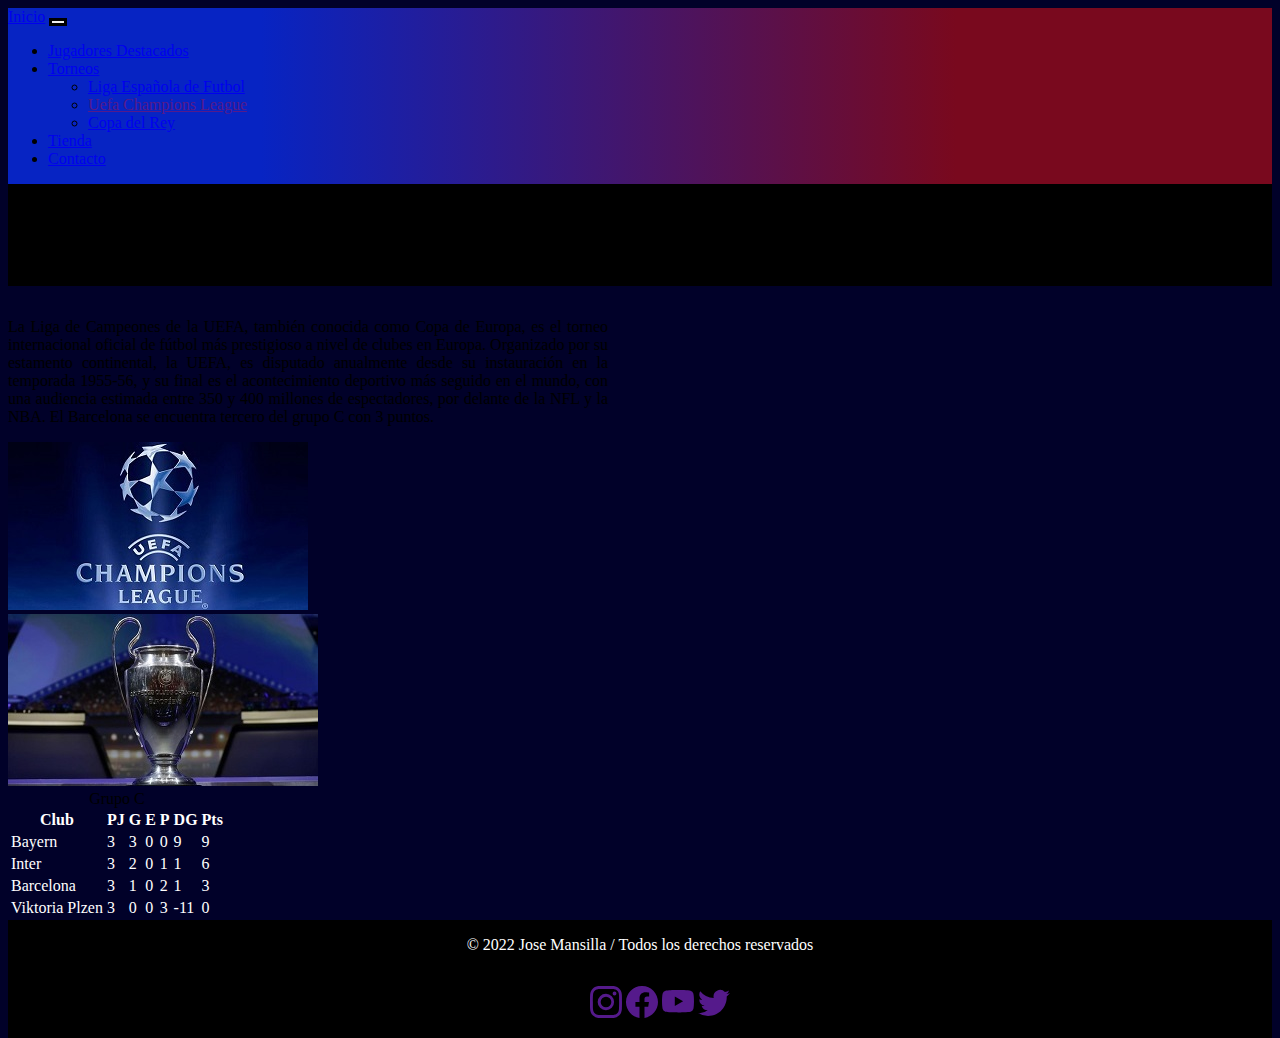
<file: pages/uefa.html>
<!DOCTYPE html>
<html lang="en">
<head>
    <meta charset="UTF-8">
    <meta http-equiv="X-UA-Compatible" content="IE=edge">
    <meta name="viewport" content="width=device-width, initial-scale=1.0">

    <!--CSS Bootstrap-->
    <link href="https://cdn.jsdelivr.net/npm/bootstrap@5.2.2/dist/css/bootstrap.min.css" rel="stylesheet" integrity="sha384-Zenh87qX5JnK2Jl0vWa8Ck2rdkQ2Bzep5IDxbcnCeuOxjzrPF/et3URy9Bv1WTRi" crossorigin="anonymous">

    <!--favicon-->
    <link rel="shortcut icon" href="../img/icono2.jpg">
    
    <!--link a css-->
    <link rel="stylesheet" href="../css/main.css">
    
    <!--titulo de mi pagina-->
    <title>Uefa Champions League</title>
</head>

<body class="b-color">
    
    <!--Navegador-->
    <nav class="navbar navbar-expand-lg">

        <!--Nav Contenedor-->
        <div class="container-fluid">
          <a class="navbar-brand text-light" href="../index.html">Inicio</a>

          <!--Hamburguer Buttons-->
          <button class="navbar-toggler" type="button" data-bs-toggle="collapse" data-bs-target="#navbarNavDropdown" aria-controls="navbarNavDropdown" aria-expanded="false" aria-label="Toggle navigation">
            <span class="navbar-toggler-icon"></span>
          </button>

          <!--Nav Links-->
          <div class="collapse navbar-collapse justify-content-end" id="navbarNavDropdown" >
            <ul class="navbar-nav">

              <li class="nav-item">
                <a class="nav-link active text-light" aria-current="page" href="jugadores.html">Jugadores Destacados</a>
              </li>

              <li class="nav-item dropdown">
                <a class="nav-link dropdown-toggle text-light" href="#" role="button" data-bs-toggle="dropdown" aria-expanded="false">Torneos</a>
                <ul class="dropdown-menu">
                  <li><a class="dropdown-item" href="liga.html">Liga Española de Futbol</a></li>
                  <li><a class="dropdown-item" href="">Uefa Champions League</a></li>
                  <li><a class="dropdown-item" href="copa.html">Copa del Rey</a></li>
                </ul>
              </li>

              <li class="nav-item">
                <a class="nav-link text-light" href="tienda.html">Tienda</a>
              </li>

              <li class="nav-item">
                <a class="nav-link text-light" href="contacto.html">Contacto</a>
              </li>

            </ul>
          </div>
        </div>
      </nav>

    <!--Uefa Champions League Header-->
    <header class="text-white b-header header-e">

        <h1 class="text-center">Uefa Champions League</h1>

    </header>

    <!--Main-->
    <main>

        <div class="container-fluid">
            <div class="row d-flex align-items-center justify-content-center">

                    <div class="text-white p-3 col-12 col-md-12 col-lg-4 d-flex align-items-center justify-content-center">

                        <p class="texto-liga">La Liga de Campeones de la UEFA, también conocida como Copa de Europa, es el torneo internacional oficial de fútbol más prestigioso a nivel de clubes en Europa. Organizado por su estamento continental, la UEFA, es disputado anualmente desde su instauración en la temporada 1955-56, y su final es el acontecimiento deportivo más seguido en el mundo, con una audiencia estimada entre 350 y 400 millones de espectadores, por delante de la NFL y la NBA. El Barcelona se encuentra tercero del grupo C con 3 puntos.</p>

                    </div>
                    
                    <div class="p-2 col-12 col-md-6 col-lg-4 d-flex justify-content-center">
                        <img src="../img/ucl.jpg" alt="logo-ucl">
                    </div>
                    
                    <div class="p-2 col-12 col-md-6 col-lg-4 d-flex justify-content-center">
                        <img src="../img/trofeouefa.jpg" alt="trofeo-ucl">
                    </div>

            </div>
        </div>

        <div class="table-responsive p-2">
            <table class="table">
                <caption class="text-white text-center">Grupo C</caption>
                <tr>
                    <th>Club</th>
                    <th>PJ</th>
                    <th>G</th>
                    <th>E</th>
                    <th>P</th>
                    <th>DG</th>
                    <th>Pts</th>
                </tr>
                <tr>
                    <td>Bayern</td>
                    <td>3</td>
                    <td>3</td>
                    <td>0</td>
                    <td>0</td>
                    <td>9</td>
                    <td>9</td>
                </tr>
                <tr>
                    <td>Inter</td>
                    <td>3</td>
                    <td>2</td>
                    <td>0</td>
                    <td>1</td>
                    <td>1</td>
                    <td>6</td>
                </tr>
                <tr>
                    <td>Barcelona</td>
                    <td>3</td>
                    <td>1</td>
                    <td>0</td>
                    <td>2</td>
                    <td>1</td>
                    <td>3</td>
                </tr>
                <tr>
                    <td>Viktoria Plzen</td>
                    <td>3</td>
                    <td>0</td>
                    <td>0</td>
                    <td>3</td>
                    <td>-11</td>
                    <td>0</td>
                </tr>
            </table>
          </div>


    </main>



    <!--Pie de Pagina-->
    <footer>
        <div>
            <p class="p-1 text-center text-light">© 2022 Jose Mansilla / Todos los derechos reservados</p> 
        </div>
                     
        <div>
            <ul>
                <li>
                    <a href="">
                        <svg xmlns="http://www.w3.org/2000/svg" width="32" height="32" fill="currentColor" class="bi bi-instagram" viewBox="0 0 16 16">
                            <path d="M8 0C5.829 0 5.556.01 4.703.048 3.85.088 3.269.222 2.76.42a3.917 3.917 0 0 0-1.417.923A3.927 3.927 0 0 0 .42 2.76C.222 3.268.087 3.85.048 4.7.01 5.555 0 5.827 0 8.001c0 2.172.01 2.444.048 3.297.04.852.174 1.433.372 1.942.205.526.478.972.923 1.417.444.445.89.719 1.416.923.51.198 1.09.333 1.942.372C5.555 15.99 5.827 16 8 16s2.444-.01 3.298-.048c.851-.04 1.434-.174 1.943-.372a3.916 3.916 0 0 0 1.416-.923c.445-.445.718-.891.923-1.417.197-.509.332-1.09.372-1.942C15.99 10.445 16 10.173 16 8s-.01-2.445-.048-3.299c-.04-.851-.175-1.433-.372-1.941a3.926 3.926 0 0 0-.923-1.417A3.911 3.911 0 0 0 13.24.42c-.51-.198-1.092-.333-1.943-.372C10.443.01 10.172 0 7.998 0h.003zm-.717 1.442h.718c2.136 0 2.389.007 3.232.046.78.035 1.204.166 1.486.275.373.145.64.319.92.599.28.28.453.546.598.92.11.281.24.705.275 1.485.039.843.047 1.096.047 3.231s-.008 2.389-.047 3.232c-.035.78-.166 1.203-.275 1.485a2.47 2.47 0 0 1-.599.919c-.28.28-.546.453-.92.598-.28.11-.704.24-1.485.276-.843.038-1.096.047-3.232.047s-2.39-.009-3.233-.047c-.78-.036-1.203-.166-1.485-.276a2.478 2.478 0 0 1-.92-.598 2.48 2.48 0 0 1-.6-.92c-.109-.281-.24-.705-.275-1.485-.038-.843-.046-1.096-.046-3.233 0-2.136.008-2.388.046-3.231.036-.78.166-1.204.276-1.486.145-.373.319-.64.599-.92.28-.28.546-.453.92-.598.282-.11.705-.24 1.485-.276.738-.034 1.024-.044 2.515-.045v.002zm4.988 1.328a.96.96 0 1 0 0 1.92.96.96 0 0 0 0-1.92zm-4.27 1.122a4.109 4.109 0 1 0 0 8.217 4.109 4.109 0 0 0 0-8.217zm0 1.441a2.667 2.667 0 1 1 0 5.334 2.667 2.667 0 0 1 0-5.334z"/>
                          </svg>
                    </a>
                </li>

                <li>
                    <a href="">
                        <svg xmlns="http://www.w3.org/2000/svg" width="32" height="32" fill="currentColor" class="bi bi-facebook" viewBox="0 0 16 16">
                            <path d="M16 8.049c0-4.446-3.582-8.05-8-8.05C3.58 0-.002 3.603-.002 8.05c0 4.017 2.926 7.347 6.75 7.951v-5.625h-2.03V8.05H6.75V6.275c0-2.017 1.195-3.131 3.022-3.131.876 0 1.791.157 1.791.157v1.98h-1.009c-.993 0-1.303.621-1.303 1.258v1.51h2.218l-.354 2.326H9.25V16c3.824-.604 6.75-3.934 6.75-7.951z"/>
                          </svg>
                    </a>
                </li>

                <li>
                    <a href="">
                        <svg xmlns="http://www.w3.org/2000/svg" width="32" height="32" fill="currentColor" class="bi bi-youtube" viewBox="0 0 16 16">
                            <path d="M8.051 1.999h.089c.822.003 4.987.033 6.11.335a2.01 2.01 0 0 1 1.415 1.42c.101.38.172.883.22 1.402l.01.104.022.26.008.104c.065.914.073 1.77.074 1.957v.075c-.001.194-.01 1.108-.082 2.06l-.008.105-.009.104c-.05.572-.124 1.14-.235 1.558a2.007 2.007 0 0 1-1.415 1.42c-1.16.312-5.569.334-6.18.335h-.142c-.309 0-1.587-.006-2.927-.052l-.17-.006-.087-.004-.171-.007-.171-.007c-1.11-.049-2.167-.128-2.654-.26a2.007 2.007 0 0 1-1.415-1.419c-.111-.417-.185-.986-.235-1.558L.09 9.82l-.008-.104A31.4 31.4 0 0 1 0 7.68v-.123c.002-.215.01-.958.064-1.778l.007-.103.003-.052.008-.104.022-.26.01-.104c.048-.519.119-1.023.22-1.402a2.007 2.007 0 0 1 1.415-1.42c.487-.13 1.544-.21 2.654-.26l.17-.007.172-.006.086-.003.171-.007A99.788 99.788 0 0 1 7.858 2h.193zM6.4 5.209v4.818l4.157-2.408L6.4 5.209z"/>
                          </svg>
                    </a>
                </li>

                <li>
                    <a href="">
                        <svg xmlns="http://www.w3.org/2000/svg" width="32" height="32" fill="currentColor" class="bi bi-twitter" viewBox="0 0 16 16">
                            <path d="M5.026 15c6.038 0 9.341-5.003 9.341-9.334 0-.14 0-.282-.006-.422A6.685 6.685 0 0 0 16 3.542a6.658 6.658 0 0 1-1.889.518 3.301 3.301 0 0 0 1.447-1.817 6.533 6.533 0 0 1-2.087.793A3.286 3.286 0 0 0 7.875 6.03a9.325 9.325 0 0 1-6.767-3.429 3.289 3.289 0 0 0 1.018 4.382A3.323 3.323 0 0 1 .64 6.575v.045a3.288 3.288 0 0 0 2.632 3.218 3.203 3.203 0 0 1-.865.115 3.23 3.23 0 0 1-.614-.057 3.283 3.283 0 0 0 3.067 2.277A6.588 6.588 0 0 1 .78 13.58a6.32 6.32 0 0 1-.78-.045A9.344 9.344 0 0 0 5.026 15z"/>
                          </svg>
                    </a>
                </li>
            </ul>
        </div>
    </footer>

    <!--JS Bootstrap-->
    <script src="https://cdn.jsdelivr.net/npm/bootstrap@5.2.2/dist/js/bootstrap.bundle.min.js" integrity="sha384-OERcA2EqjJCMA+/3y+gxIOqMEjwtxJY7qPCqsdltbNJuaOe923+mo//f6V8Qbsw3" crossorigin="anonymous"></script>
</body>
</html>
</file>
<file: css/main.css>
.just{
    text-align: justify;
}

html{
    height: 100%;
}

body{
    display: flex;
    flex-direction: column;
    min-height: 100%;
}

footer{
    margin-top: auto;
    color: white;
}

.header-e{
    
    margin-bottom: 1em;
    padding-top: .5em;
    padding-bottom: .5em;
    text-align: center;
    border: solid;
}

.b-color{
    background-color: rgb(1, 1, 41);
}

.b-header{
    background-color: black;
}

/*Estilos Navbar*/
nav {
    background: rgb(7,36,195);
    background: linear-gradient(90deg, rgba(7,36,195,1) 20%, rgba(121,9,30,1) 75%);
}

.navbar-toggler {
    border: solid black;
}

/*Estilos Footer*/
footer {
    display: flex;
    flex-direction: column;
    align-items: center;
    background-color: black;
}

footer div ul li{
    display: inline-block;
}

/*Estilos Index*/

.texto-i {
    text-align: justify;
    max-width: 400px;
    color: white;
}

.tamaño-p {
    max-width: 450px;
}

.pos-img{
    padding-top: 1em;
    padding-bottom: 1em;

    display: flex;
    justify-content: center;
    align-items: center;
}

.bordes {
    border: solid .1em white;
}

/*Grid Index*/

.grid-i {
    display:grid;
    grid-template-areas:
    "a b c"
    "d e f";
}

.a { 
    grid-area:a;
}

.b { 
    grid-area:b;
}

.c { 
    grid-area:c;
}

.d { 
    grid-area:d;
}

.e { 
    grid-area:e;
}

.f { 
    grid-area:f;
}

/*Estilos Jugadores*/

.texto-jugadores {
    text-align: justify;
    max-width: 300px;
}

/*Estilos Tienda*/

.articulos-tienda{
    max-width: 400px;
}

.img{
    max-width: 310px;
}

.header-t{ 
    padding-top: .5em;
    padding-bottom: .5em;
    text-align: center;
    border: solid;
}

/*Estilos Liga*/

.texto-liga{
    max-width: 600px;
    text-align: justify;
}

main div table tr td{
    color: white;
}

main div table tr th{
    color: white;
}

/*Estilos Copa*/

.texto-copa{
    max-width: 600px;
    text-align: justify;
}

/*Estilos Contacto*/

.ubicacion{
    margin: 1em;

    display: flex;
    flex-direction: row;
    align-items: center;
    justify-content: space-around;
}

.formulario{
    padding: 8px;
    background-color: white;
    max-width: 310px;
    
    display: flex;
    flex-direction: column;
    border: solid;
    justify-content: center;
    align-items: center;
    font-weight: bold;
}

.mapa{
    padding: 8px;

    display: flex;
    flex-direction: column;
    justify-content: center;
    align-items: center;
}

/*Grid Contactos*/

.grid-c {
    display:grid;
    grid-template-areas:
    "g h";
}

.g { 
    grid-area:g;
}

.h { 
    grid-area:h;
    max-width: 500px;
}

/*Media Queries*/

@media only screen and (max-width: 576px) {
    
    .grid-i {
        display:grid;
        grid-template-areas:
        "a"
        "b"
        "c"
        "d"
        "e"
        "f";
    }

    .texto-i {
        text-align: justify;
        max-width: 310px;
    }

}

@media only screen and (min-width: 577px) and (max-width: 992px) {

    .grid-i {
        display:grid;
        grid-template-areas:
        "a a"
        "b c"
        "d d"
        "e f";
    }

}

@media only screen and (max-width: 768px) {

    .grid-c {
        display:grid;
        grid-template-areas:
        "g"
        "h";
    }

    .ubicacion{
        margin: 1em;
    
        display: flex;
        flex-direction: column;
        align-items: center;
        justify-content: center;
    }

}

@media only screen and (min-width: 992px) {

    .trans {
        transition: 2s;
        transition-timing-function: ease-in-out;
    }
    
    .trans :hover{
        height: 310px;
        width: 350px;
    }

}

@media only screen and (max-width: 992px) {

    .bordes {
        border: none;
    }

}
</file>
